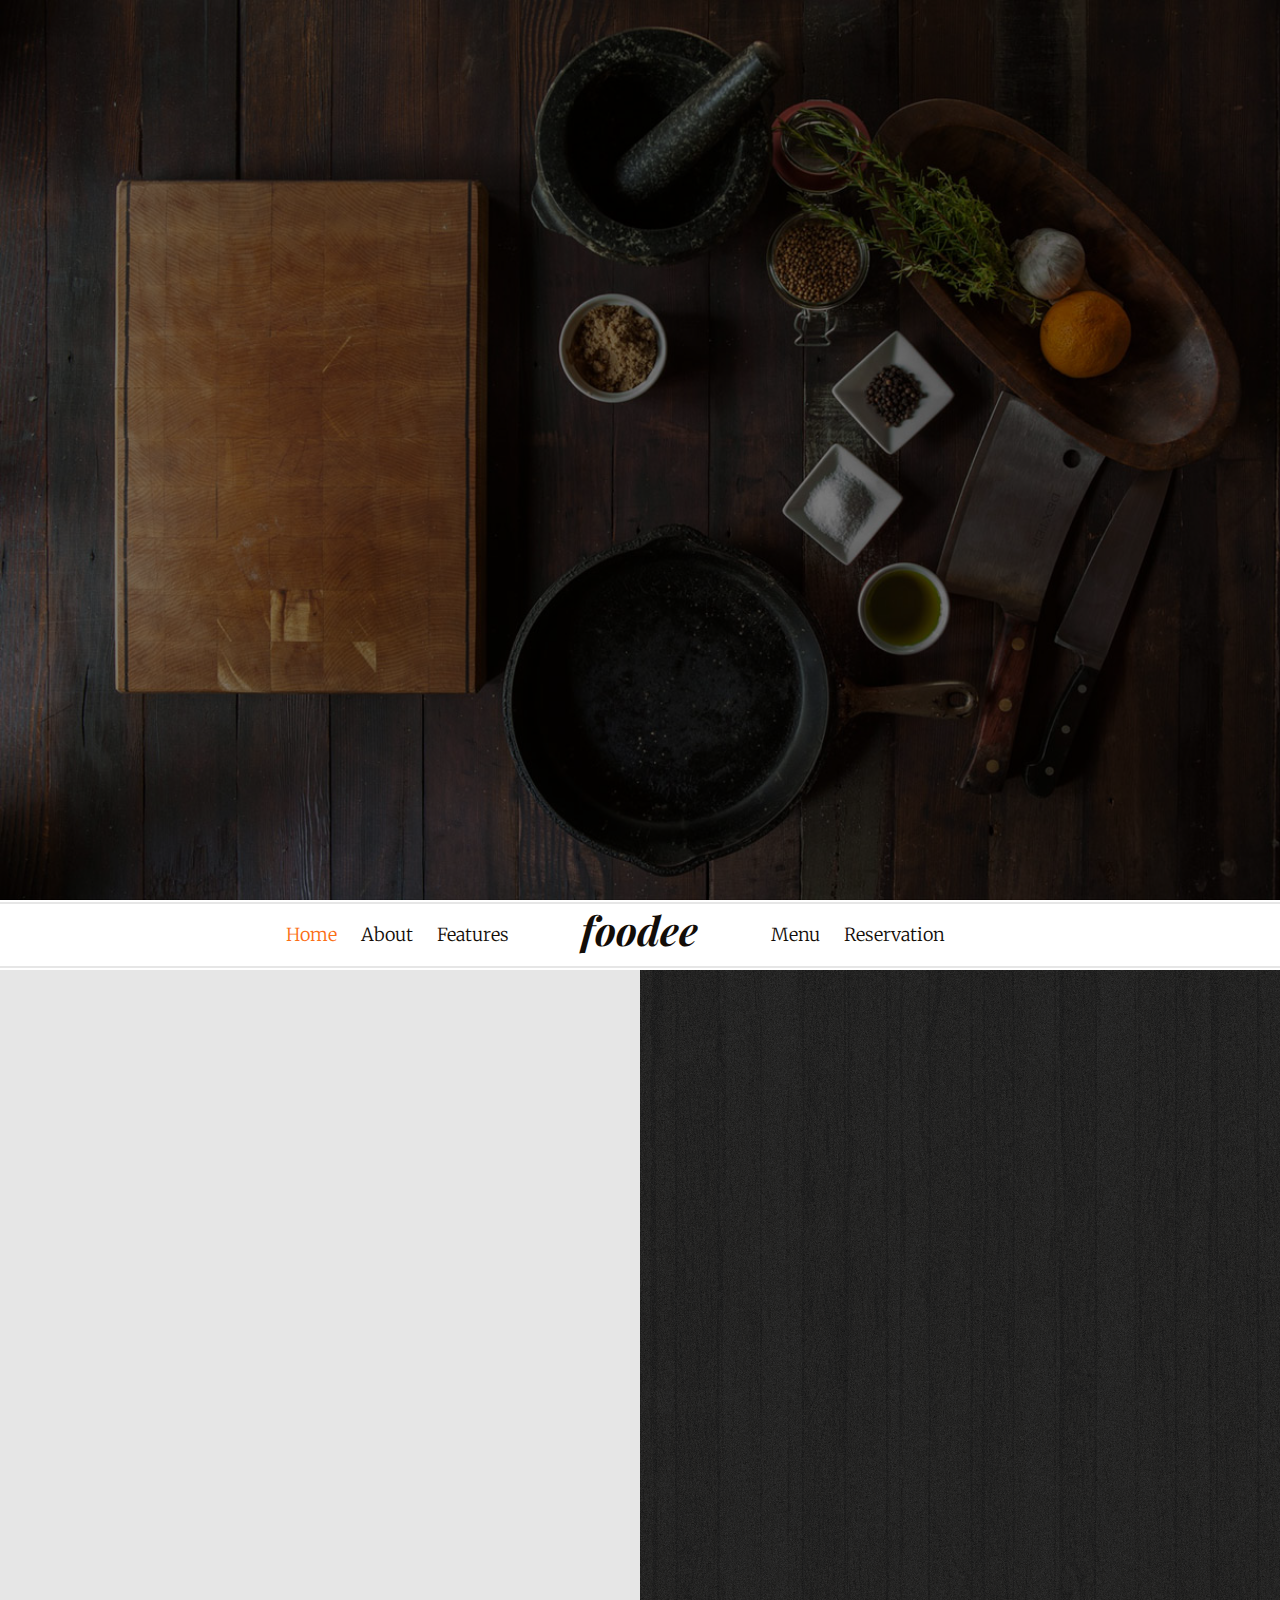
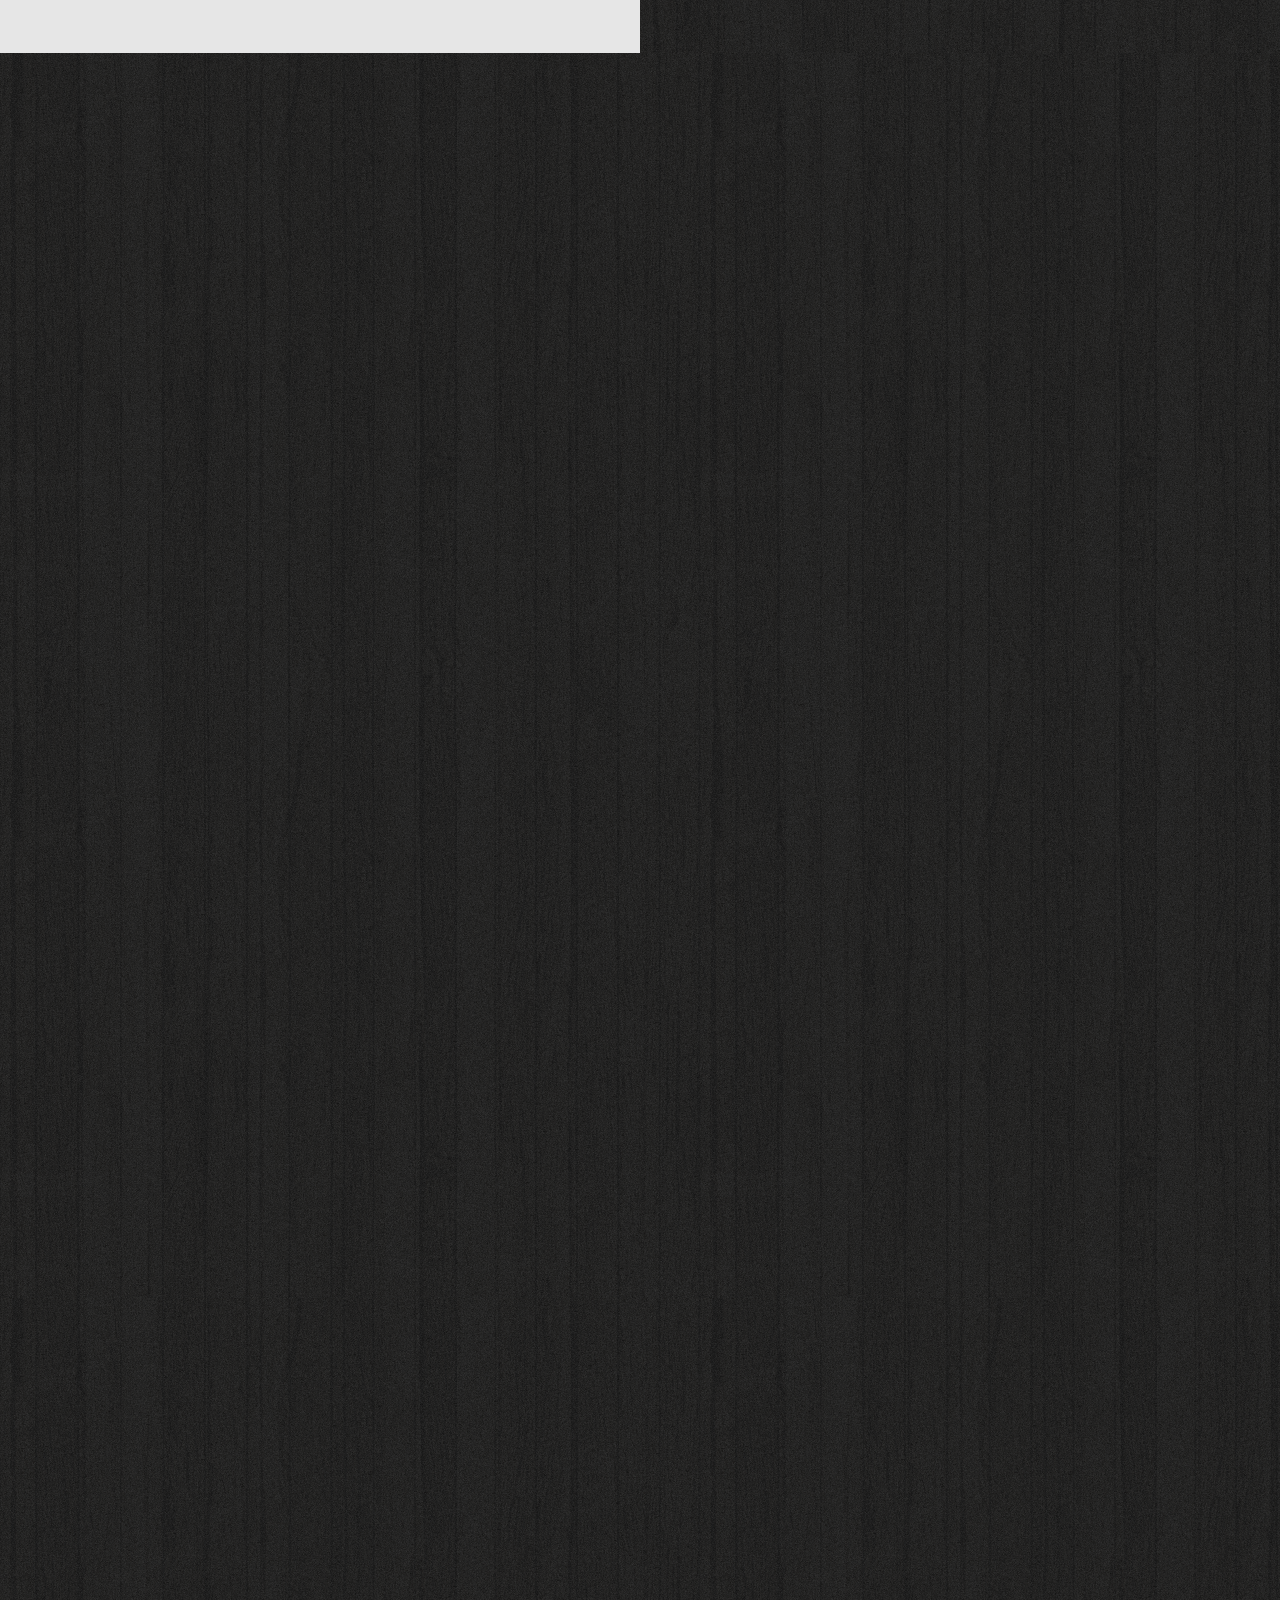
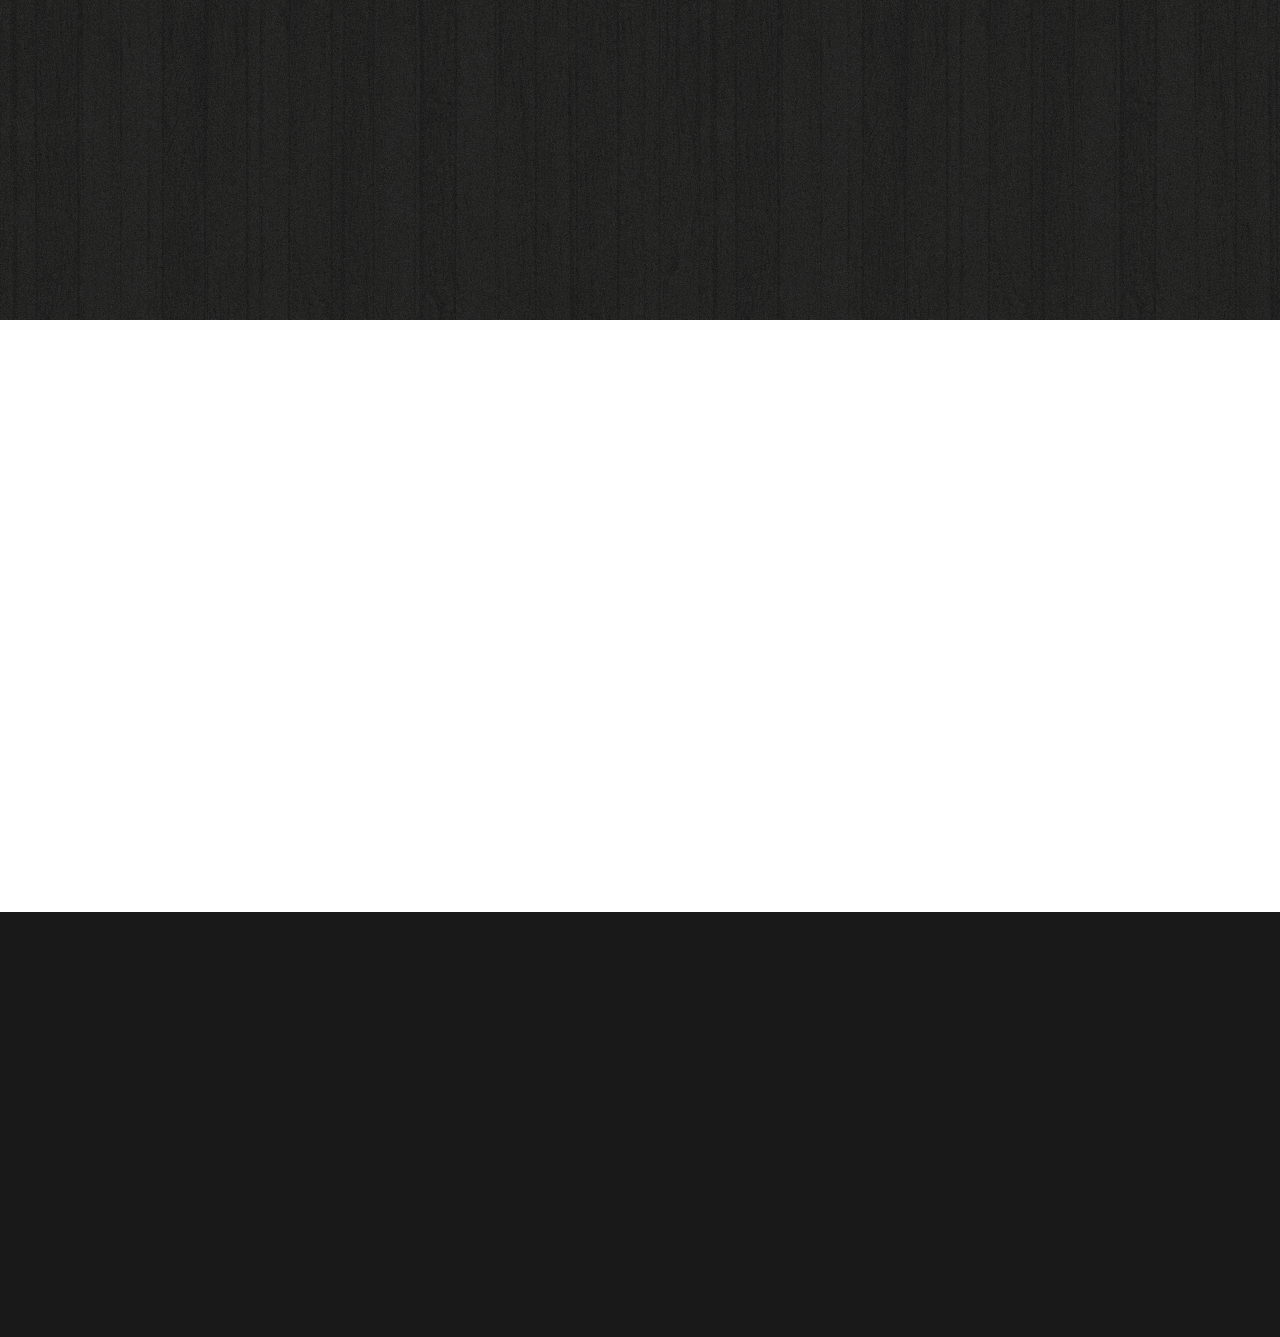
<file: index.html>
<!DOCTYPE html>
<!--[if lt IE 7]>      <html class="no-js lt-ie9 lt-ie8 lt-ie7"> <![endif]-->
<!--[if IE 7]>         <html class="no-js lt-ie9 lt-ie8"> <![endif]-->
<!--[if IE 8]>         <html class="no-js lt-ie9"> <![endif]-->
<!--[if gt IE 8]><!--> <html class="no-js"> <!--<![endif]-->
	<head>
	<meta charset="utf-8">
	<meta http-equiv="X-UA-Compatible" content="IE=edge">
	<title>Foodee &mdash; 100% Free Fully Responsive HTML5 Template by FREEHTML5.co</title>
	<meta name="viewport" content="width=device-width, initial-scale=1">
	<meta name="description" content="Free HTML5 Template by FREEHTML5.CO" />
	<meta name="keywords" content="free html5, free template, free bootstrap, html5, css3, mobile first, responsive" />
	<meta name="author" content="FREEHTML5.CO" />

  <!-- 
	//////////////////////////////////////////////////////

	FREE HTML5 TEMPLATE 
	DESIGNED & DEVELOPED by FREEHTML5.CO
		
	Website: 		http://freehtml5.co/
	Email: 			info@freehtml5.co
	Twitter: 		http://twitter.com/fh5co
	Facebook: 		https://www.facebook.com/fh5co

	//////////////////////////////////////////////////////
	 -->

  	<!-- Facebook and Twitter integration -->
	<meta property="og:title" content=""/>
	<meta property="og:image" content=""/>
	<meta property="og:url" content=""/>
	<meta property="og:site_name" content=""/>
	<meta property="og:description" content=""/>
	<meta name="twitter:title" content="" />
	<meta name="twitter:image" content="" />
	<meta name="twitter:url" content="" />
	<meta name="twitter:card" content="" />

	<!-- Place favicon.ico and apple-touch-icon.png in the root directory -->
	<link rel="shortcut icon" href="favicon.ico">

	<link href='https://fonts.googleapis.com/css?family=Playfair+Display:400,700,400italic,700italic|Merriweather:300,400italic,300italic,400,700italic' rel='stylesheet' type='text/css'>
	
	<!-- Animate.css -->
	<link rel="stylesheet" href="css/animate.css">
	<!-- Icomoon Icon Fonts-->
	<link rel="stylesheet" href="css/icomoon.css">
	<!-- Simple Line Icons -->
	<link rel="stylesheet" href="css/simple-line-icons.css">
	<!-- Datetimepicker -->
	<link rel="stylesheet" href="css/bootstrap-datetimepicker.min.css">
	<!-- Flexslider -->
	<link rel="stylesheet" href="css/flexslider.css">
	<!-- Bootstrap  -->
	<link rel="stylesheet" href="css/bootstrap.css">

	<link rel="stylesheet" href="css/style.css">


	<!-- Modernizr JS -->
	<script src="js/modernizr-2.6.2.min.js"></script>
	<!-- FOR IE9 below -->
	<!--[if lt IE 9]>
	<script src="js/respond.min.js"></script>
	<![endif]-->

	</head>
	<body>

	<div id="fh5co-container">
		<div id="fh5co-home" class="js-fullheight" data-section="home">
			<div class="flexslider">
				
				<div class="fh5co-overlay"></div>
				<div class="fh5co-text">
					<div class="container">
						<div class="row">
							<h1 class="to-animate">foodee</h1>
							<h2 class="to-animate">Peerless Delicacies </h2>
						</div>
					</div>
				</div>
			  	<ul class="slides">
			   	<li style="background-image: url(images/slide_1.jpg);" data-stellar-background-ratio="0.5"></li>
			   	<li style="background-image: url(images/slide_2.jpg);" data-stellar-background-ratio="0.5"></li>
			   	<li style="background-image: url(images/slide_3.jpg);" data-stellar-background-ratio="0.5"></li>
			  	</ul>

			</div>
			
		</div>
		
		<div class="js-sticky">
			<div class="fh5co-main-nav">
				<div class="container-fluid">
					<div class="fh5co-menu-1">
						<a href="#" data-nav-section="home">Home</a>
						<a href="#" data-nav-section="about">About</a>
						<a href="#" data-nav-section="features">Features</a>
					</div>
					<div class="fh5co-logo">
						<a href="index.html">foodee</a>
					</div>
					<div class="fh5co-menu-2">
						<a href="#" data-nav-section="menu">Menu</a>
						<a href="#" data-nav-section="reservation">Reservation</a>
					</div>
				</div>
				
			</div>
		</div>

		<div id="fh5co-about" data-section="about">
			<div class="fh5co-2col fh5co-bg to-animate-2" style="background-image: url(images/res_img_1.jpg)"></div>
			<div class="fh5co-2col fh5co-text">
				<h2 class="heading to-animate">About Us</h2>
				<p class="to-animate"><span class="firstcharacter">S</span>elamat datang di Foodee, destinasi kuliner bintang lima yang memukau. Kami menghadirkan pengalaman makan yang tak terlupakan dengan kombinasi sempurna antara hidangan lezat, pelayanan luar biasa, dan atmosfer yang memikat. Dari hidangan pembuka yang memikat hingga hidangan penutup yang menggoda, setiap suapan di Foodee adalah perpaduan cita rasa yang memukau. Bersama staf kami yang ramah dan penuh perhatian, kami siap menjadikan setiap kunjungan Anda sebagai pengalaman kuliner yang istimewa dan berkesan. Selamat menikmati kelezatan kami di Foodee!
				</p>
			</div>
		</div>

		<div id="fh5co-featured" data-section="features">
			<div class="container">
				<div class="row text-center fh5co-heading row-padded">
					<div class="col-md-8 col-md-offset-2">
						<h2 class="heading to-animate">Featured Dishes</h2>
						<p class="sub-heading to-animate">Kami Menyediakan beberapa Menu unggulan kami</p>
					</div>
				</div>
				<div class="row">
					<div class="fh5co-grid">
						<div class="fh5co-v-half to-animate-2">
							<div class="fh5co-v-col-2 fh5co-bg-img" style="background-image: url(images/res_img_1.jpg)"></div>
							<div class="fh5co-v-col-2 fh5co-text fh5co-special-1 arrow-left">
								<h2>Fresh Mushrooms</h2>
								<span class="pricing">100K</span>
							</div>
						</div>
						<div class="fh5co-v-half">
							<div class="fh5co-h-row-2 to-animate-2">
								<div class="fh5co-v-col-2 fh5co-bg-img" style="background-image: url(images/res_img_2.jpg)"></div>
								<div class="fh5co-v-col-2 fh5co-text arrow-left">
									<h2>Grilled Chiken Salad</h2>
									<span class="pricing">200K</span>
								</div>
							</div>
							<div class="fh5co-h-row-2 fh5co-reversed to-animate-2">
								<div class="fh5co-v-col-2 fh5co-bg-img" style="background-image: url(images/res_img_8.jpg)"></div>
								<div class="fh5co-v-col-2 fh5co-text arrow-right">
									<h2>Cheese and Garlic Toast</h2>
									<span class="pricing">700K</span>
								</div>
							</div>
						</div>

						<div class="fh5co-v-half">
							<div class="fh5co-h-row-2 fh5co-reversed to-animate-2">
								<div class="fh5co-v-col-2 fh5co-bg-img" style="background-image: url(images/res_img_7.jpg)"></div>
								<div class="fh5co-v-col-2 fh5co-text arrow-right">
									<h2>Organic Egg</h2>
									<span class="pricing">650K</span>
								</div>
							</div>
							<div class="fh5co-h-row-2 to-animate-2">
								<div class="fh5co-v-col-2 fh5co-bg-img" style="background-image: url(images/res_img_6.jpg)"></div>
								<div class="fh5co-v-col-2 fh5co-text arrow-left">
									<h2>Salad with Crispy Chicken</h2>
									<span class="pricing">1200K</span>
								</div>
							</div>
						</div>
						<div class="fh5co-v-half to-animate-2">
							<div class="fh5co-v-col-2 fh5co-bg-img" style="background-image: url(images/res_img_3.jpg)"></div>
							<div class="fh5co-v-col-2 fh5co-text fh5co-special-1 arrow-left">
								<h2>Tomato Soup with Chicken</h2>
								<span class="pricing">100K</span>
							</div>
						</div>

					</div>
				</div>

			</div>
		</div>

		<div id="fh5co-menus" data-section="menu" style="background-image: url(images/wood_1.png)">
			<div class="container">
				<div class="row text-center fh5co-heading row-padded">
					<div class="col-md-8 col-md-offset-2">
						<h2 class="heading to-animate">Food Menu</h2>
						<p class="sub-heading to-animate">Restoran kami memiliki banyak sekali menu yang tersedia klik tombol dibawah untuk melihat menu kami</p>
					</div>
				<div class="row">
					<div class="col-md-4 col-md-offset-4 text-center to-animate-2">
						<p><a href="menu.html#fh5co-menus" target="_blank" class="btn btn-primary btn-outline"> Menu</a></p>
					</div>
				</div>
			</div>
		</div>
		</div>

		<div id="fh5co-contact" data-section="reservation" >
			<div class="container">
				<div class="row text-center fh5co-heading row-padded">
					<div class="col-md-8 col-md-offset-2">
						<h2 class="heading to-animate">Reserve a Table</h2>
						<p class="sub-heading to-animate">Klik tombol dibawah ini untuk melakukan reservasi</p>
						<div class="col-md-4 col-md-offset-4 text-center to-animate-2">
							<p><a href="reservation.html#fh5co-contact" target="_blank" class="btn btn-primary btn-outline"> Reservation</a></p>
						</div>
					</div>
				</div>
			</div>
		</div>

		<div id="fh5co-footer">
		<div class="container">
			<div class="row row-padded">
				<div class="col-md-12 text-center">
					<p class="to-animate">&copy; 2016 Foodee Free HTML5 Template. <br> Designed by <a href="http://freehtml5.co/" target="_blank">FREEHTML5.co</a> Demo Images: <a href="http://pexels.com/" target="_blank">Pexels</a> <br> Tasty Icons Free <a href="http://handdrawngoods.com/store/tasty-icons-free-food-icons/" target="_blank">handdrawngoods</a>
					</p>
					<p class="text-center to-animate"><a href="#" class="js-gotop">Home</a></p>
				</div>
			</div>
			<div class="row">
				<div class="col-md-12 text-center">
					<ul class="fh5co-social">
						<li class="to-animate-2"><a href="#"><i class="icon-facebook"></i></a></li>
						<li class="to-animate-2"><a href="#"><i class="icon-twitter"></i></a></li>
						<li class="to-animate-2"><a href="#"><i class="icon-instagram"></i></a></li>
					</ul>
				</div>
			</div>
		</div>
	</div>


	
	
	
	
	<!-- jQuery -->
	<script src="js/jquery.min.js"></script>
	<!-- jQuery Easing -->
	<script src="js/jquery.easing.1.3.js"></script>
	<!-- Bootstrap -->
	<script src="js/bootstrap.min.js"></script>
	<!-- Bootstrap DateTimePicker -->
	<script src="js/moment.js"></script>
	<script src="js/bootstrap-datetimepicker.min.js"></script>
	<!-- Waypoints -->
	<script src="js/jquery.waypoints.min.js"></script>
	<!-- Stellar Parallax -->
	<script src="js/jquery.stellar.min.js"></script>

	<!-- Flexslider -->
	<script src="js/jquery.flexslider-min.js"></script>
	<script>
		$(function () {
	       $('#date').datetimepicker();
	   });
	</script>
	<!-- Main JS -->
	<script src="js/main.js"></script>

	</body>
</html>
</file>
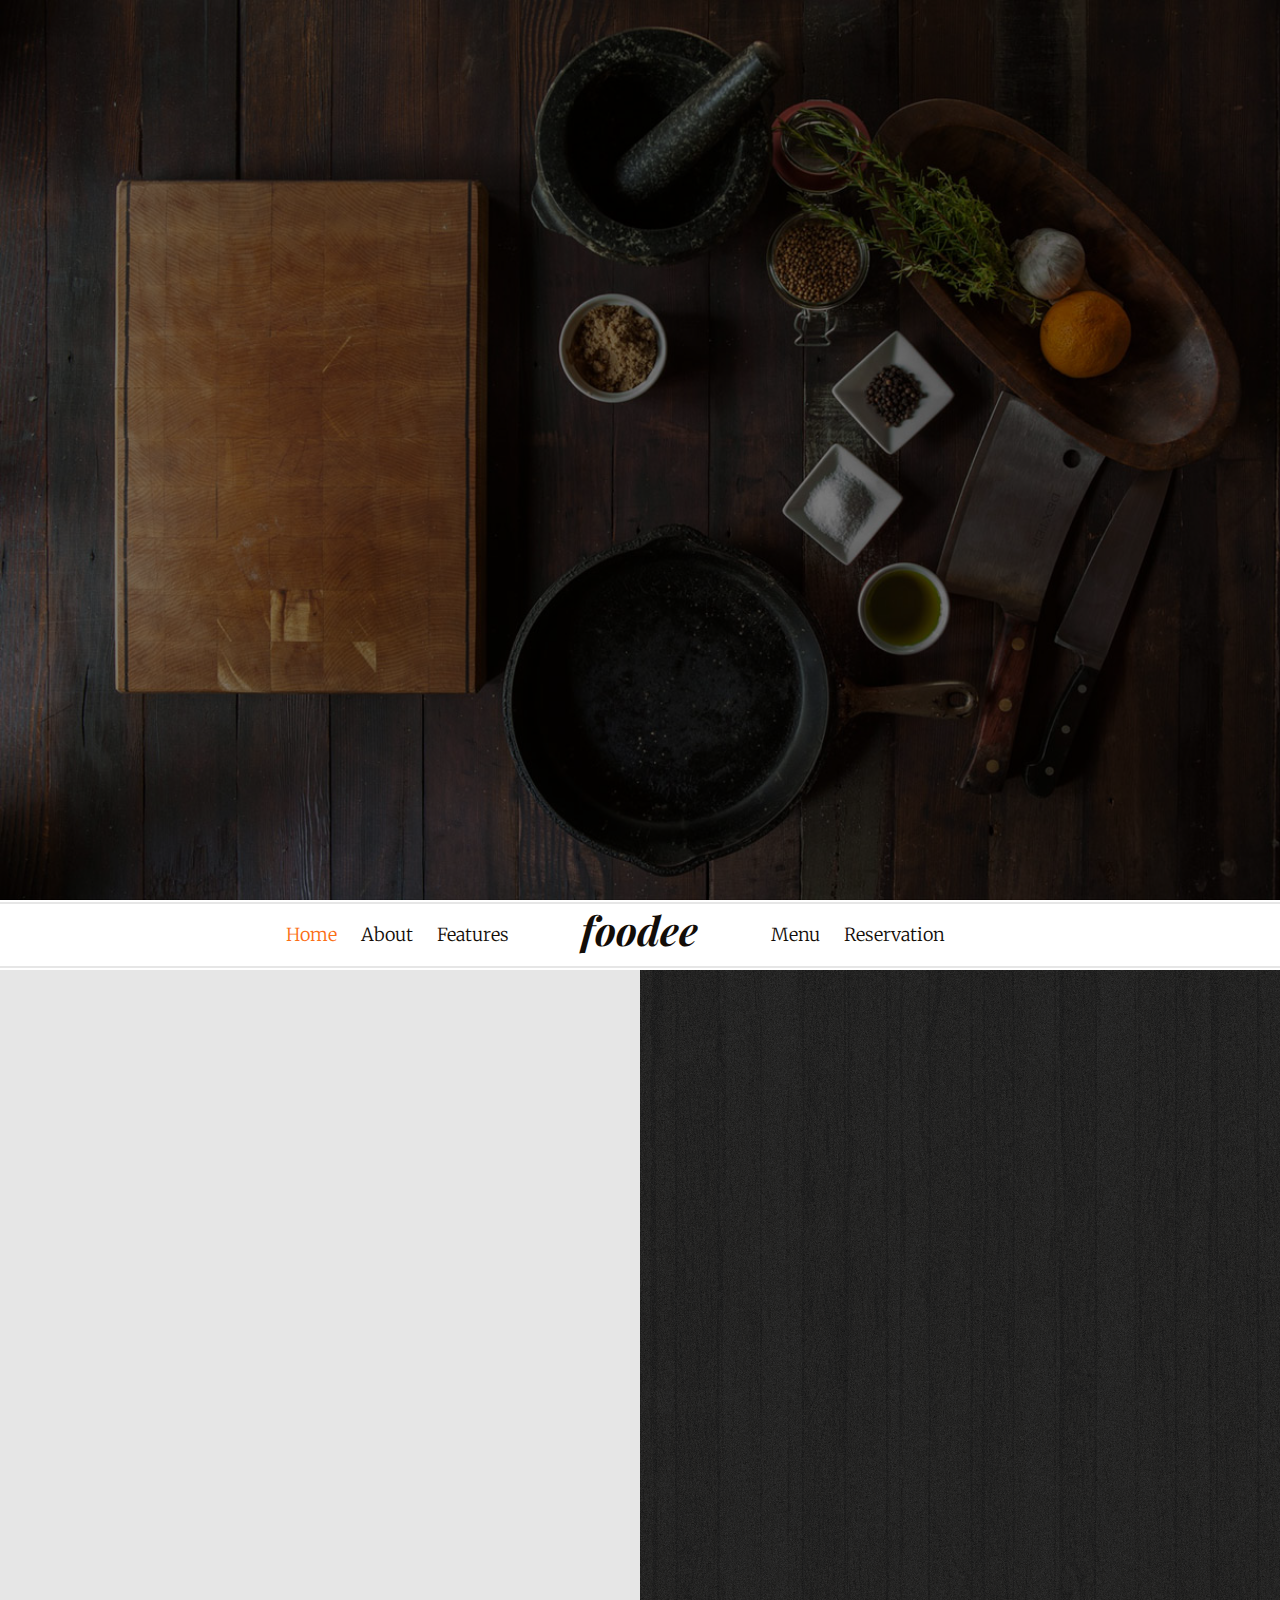
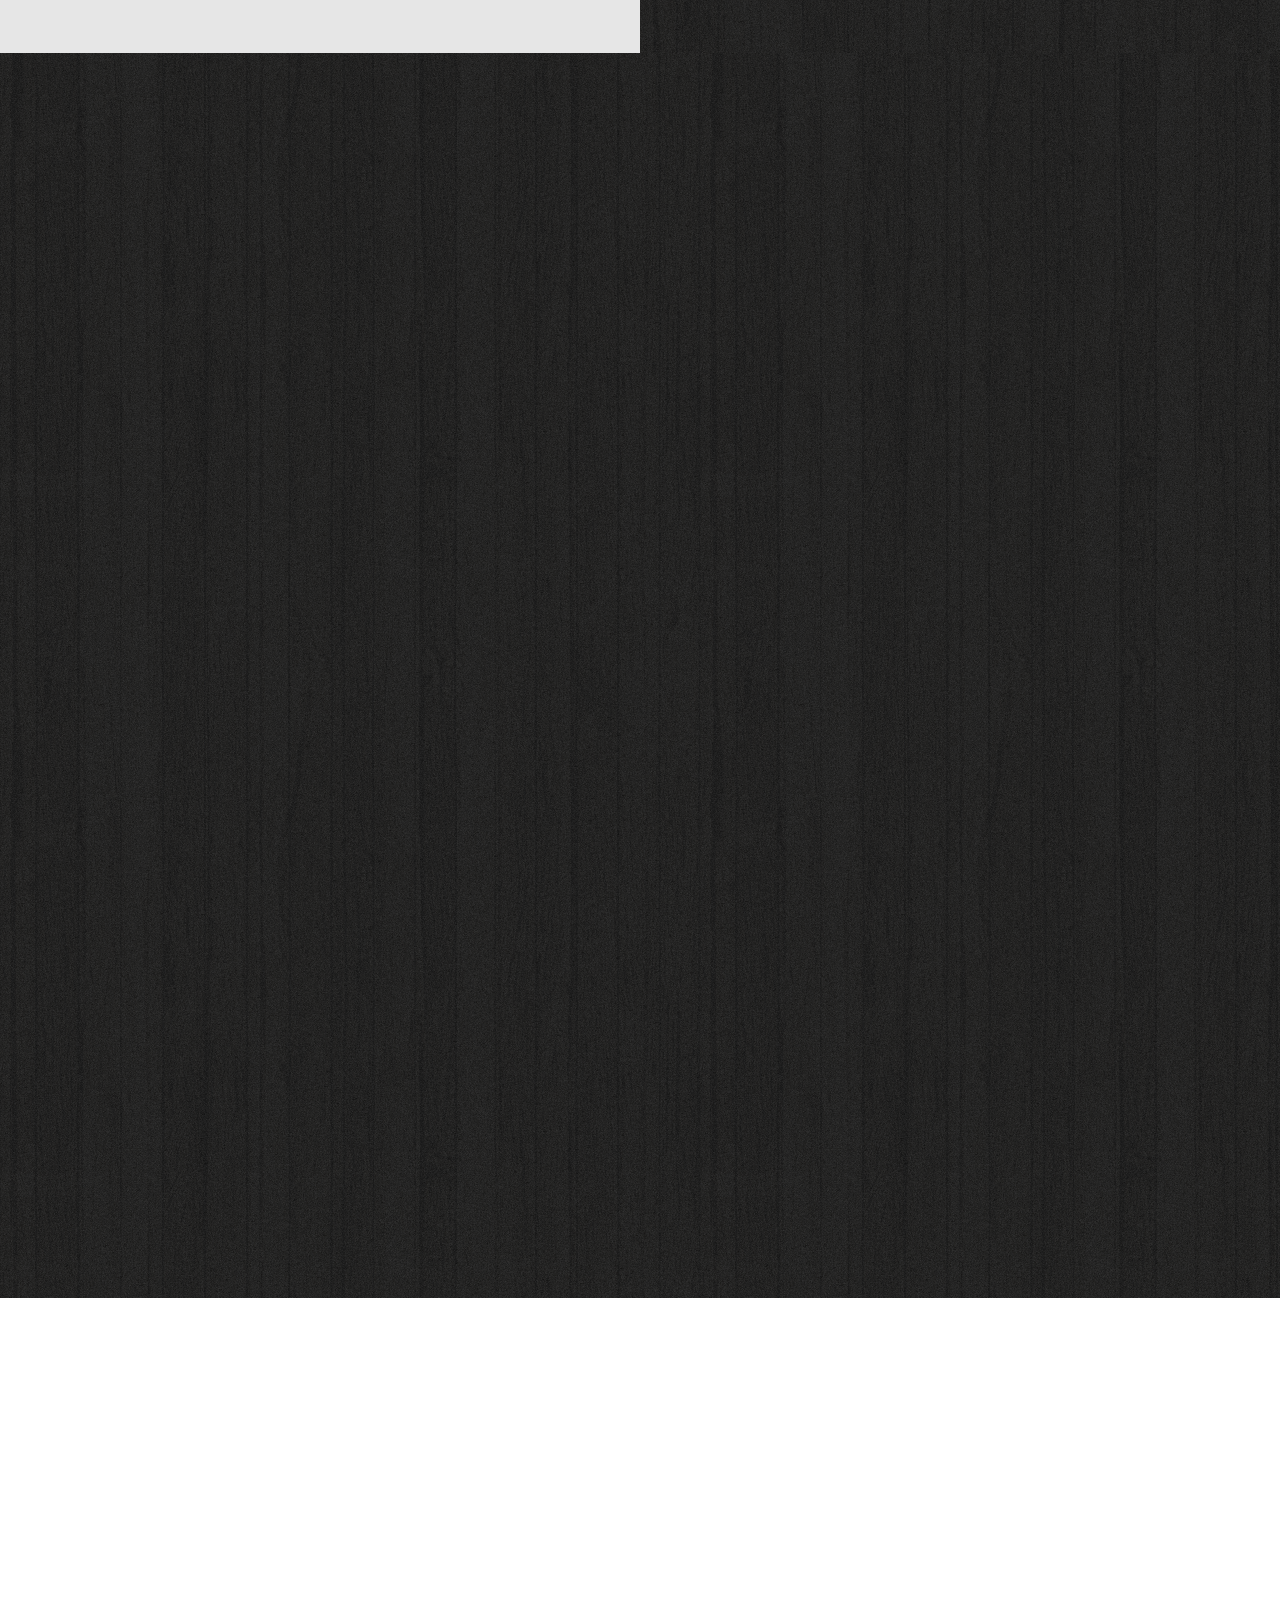
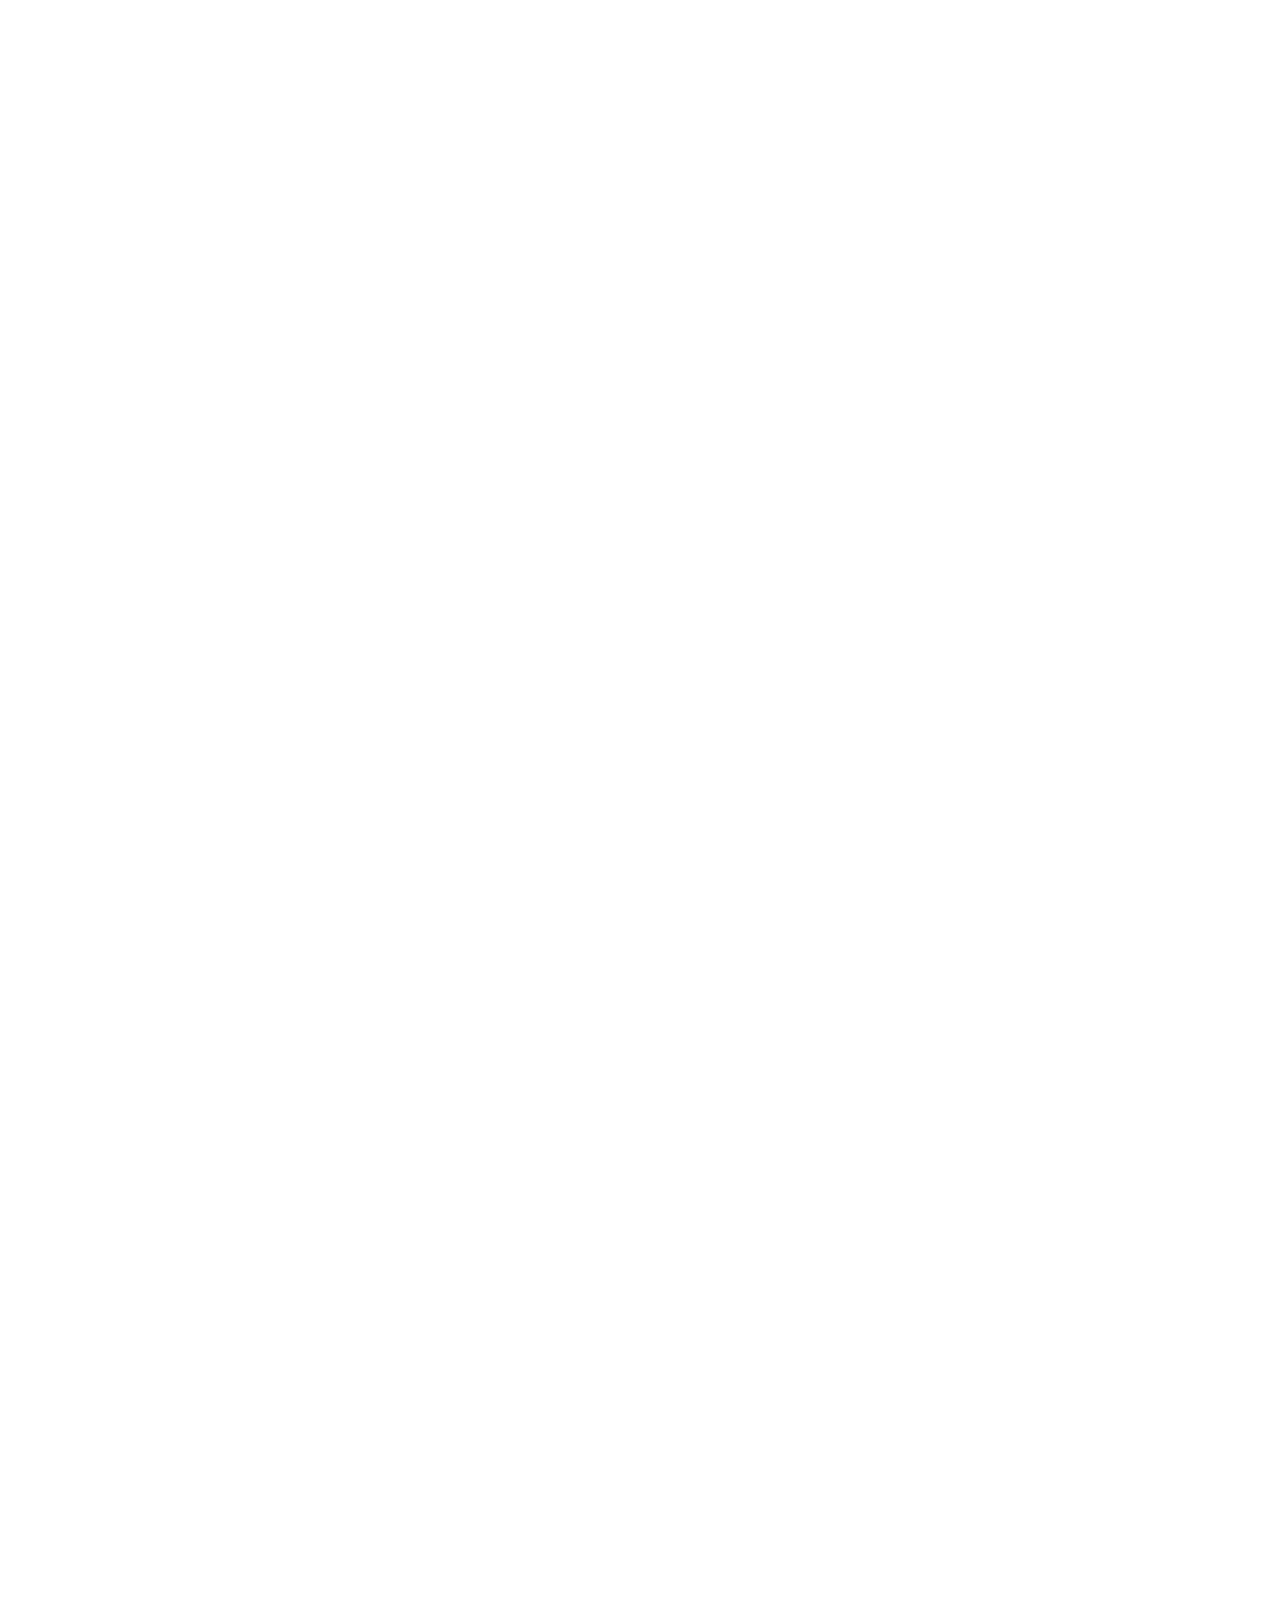
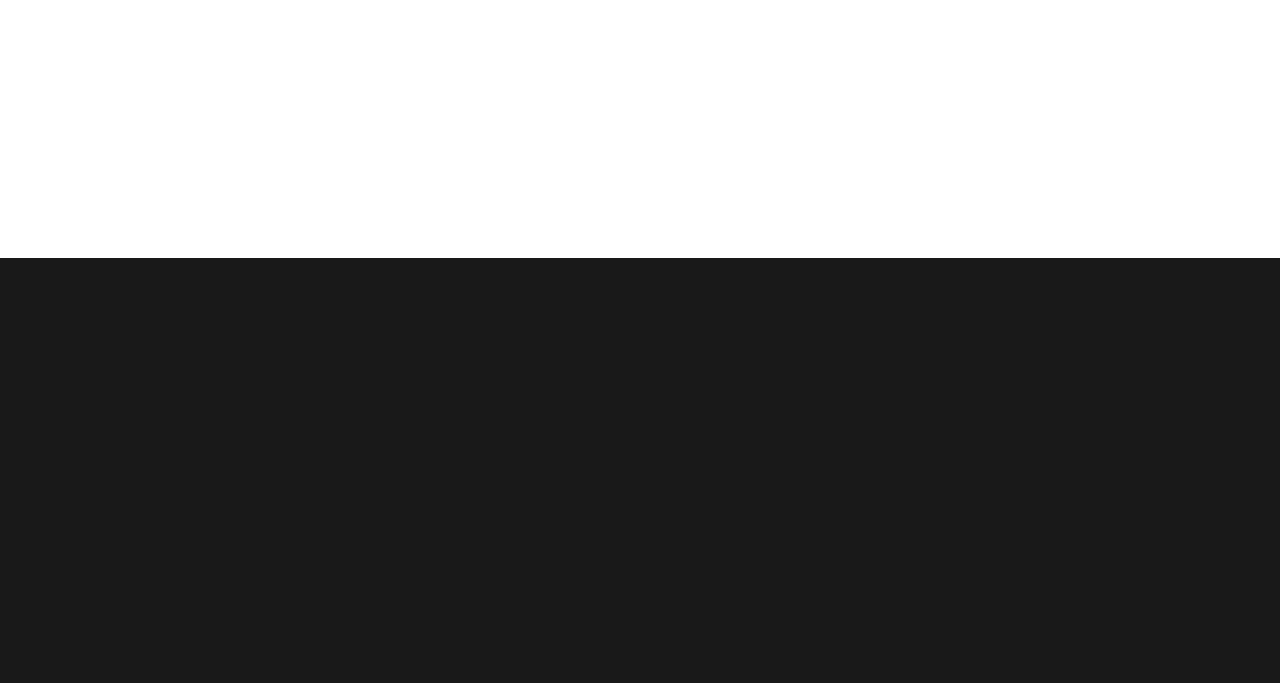
<file: menu.html>
<!DOCTYPE html>
<!--[if lt IE 7]>      <html class="no-js lt-ie9 lt-ie8 lt-ie7"> <![endif]-->
<!--[if IE 7]>         <html class="no-js lt-ie9 lt-ie8"> <![endif]-->
<!--[if IE 8]>         <html class="no-js lt-ie9"> <![endif]-->
<!--[if gt IE 8]><!--> <html class="no-js"> <!--<![endif]-->
	<head>
	<meta charset="utf-8">
	<meta http-equiv="X-UA-Compatible" content="IE=edge">
	<title>Foodee &mdash; 100% Free Fully Responsive HTML5 Template by FREEHTML5.co</title>
	<meta name="viewport" content="width=device-width, initial-scale=1">
	<meta name="description" content="Free HTML5 Template by FREEHTML5.CO" />
	<meta name="keywords" content="free html5, free template, free bootstrap, html5, css3, mobile first, responsive" />
	<meta name="author" content="FREEHTML5.CO" />

  <!-- 
	//////////////////////////////////////////////////////

	FREE HTML5 TEMPLATE 
	DESIGNED & DEVELOPED by FREEHTML5.CO
		
	Website: 		http://freehtml5.co/
	Email: 			info@freehtml5.co
	Twitter: 		http://twitter.com/fh5co
	Facebook: 		https://www.facebook.com/fh5co

	//////////////////////////////////////////////////////
	 -->

  	<!-- Facebook and Twitter integration -->
	<meta property="og:title" content=""/>
	<meta property="og:image" content=""/>
	<meta property="og:url" content=""/>
	<meta property="og:site_name" content=""/>
	<meta property="og:description" content=""/>
	<meta name="twitter:title" content="" />
	<meta name="twitter:image" content="" />
	<meta name="twitter:url" content="" />
	<meta name="twitter:card" content="" />

	<!-- Place favicon.ico and apple-touch-icon.png in the root directory -->
	<link rel="shortcut icon" href="favicon.ico">

	<link href='https://fonts.googleapis.com/css?family=Playfair+Display:400,700,400italic,700italic|Merriweather:300,400italic,300italic,400,700italic' rel='stylesheet' type='text/css'>
	
	<!-- Animate.css -->
	<link rel="stylesheet" href="css/animate.css">
	<!-- Icomoon Icon Fonts-->
	<link rel="stylesheet" href="css/icomoon.css">
	<!-- Simple Line Icons -->
	<link rel="stylesheet" href="css/simple-line-icons.css">
	<!-- Datetimepicker -->
	<link rel="stylesheet" href="css/bootstrap-datetimepicker.min.css">
	<!-- Flexslider -->
	<link rel="stylesheet" href="css/flexslider.css">
	<!-- Bootstrap  -->
	<link rel="stylesheet" href="css/bootstrap.css">

	<link rel="stylesheet" href="css/style.css">


	<!-- Modernizr JS -->
	<script src="js/modernizr-2.6.2.min.js"></script>
	<!-- FOR IE9 below -->
	<!--[if lt IE 9]>
	<script src="js/respond.min.js"></script>
	<![endif]-->

	</head>
	<body>

	<div id="fh5co-container">
		<div id="fh5co-home" class="js-fullheight" data-section="home">

			<div class="flexslider">
				
				<div class="fh5co-overlay"></div>
				<div class="fh5co-text">
					<div class="container">
						<div class="row">
							<h1 class="to-animate">foodee</h1>
							<h2 class="to-animate">Peerless Delicacies </h2>
						</div>
					</div>
				</div>
			  	<ul class="slides">
			   	<li style="background-image: url(images/slide_1.jpg);" data-stellar-background-ratio="0.5"></li>
			   	<li style="background-image: url(images/slide_2.jpg);" data-stellar-background-ratio="0.5"></li>
			   	<li style="background-image: url(images/slide_3.jpg);" data-stellar-background-ratio="0.5"></li>
			  	</ul>

			</div>
			
		</div>
		
		<div class="js-sticky">
			<div class="fh5co-main-nav">
				<div class="container-fluid">
					<div class="fh5co-menu-1">
						<a href="#" data-nav-section="home">Home</a>
						<a href="#" data-nav-section="about">About</a>
						<a href="#" data-nav-section="features">Features</a>
					</div>
					<div class="fh5co-logo">
						<a href="index.html">foodee</a>
					</div>
					<div class="fh5co-menu-2">
						<a href="#" data-nav-section="menu">Menu</a>
						<a href="#" data-nav-section="reservation">Reservation</a>
					</div>
				</div>
				
			</div>
		</div>

		<div id="fh5co-about" data-section="about">
			<div class="fh5co-2col fh5co-bg to-animate-2" style="background-image: url(images/res_img_1.jpg)"></div>
			<div class="fh5co-2col fh5co-text">
				<h2 class="heading to-animate">About Us</h2>
                <p class="to-animate"><span class="firstcharacter">S</span>elamat datang di Foodee, destinasi kuliner bintang lima yang memukau. Kami menghadirkan pengalaman makan yang tak terlupakan dengan kombinasi sempurna antara hidangan lezat, pelayanan luar biasa, dan atmosfer yang memikat. Dari hidangan pembuka yang memikat hingga hidangan penutup yang menggoda, setiap suapan di Foodee adalah perpaduan cita rasa yang memukau. Bersama staf kami yang ramah dan penuh perhatian, kami siap menjadikan setiap kunjungan Anda sebagai pengalaman kuliner yang istimewa dan berkesan. Selamat menikmati kelezatan kami di Foodee!
				</p>
			</div>
		</div>

		<div id="fh5co-featured" data-section="features">
			<div class="container">
				<div class="row text-center fh5co-heading row-padded">
					<div class="col-md-8 col-md-offset-2">
						<h2 class="heading to-animate">Featured Dishes</h2>
						<p class="sub-heading to-animate">Kami Menyediakan beberapa Menu unggulan kami</p>
					</div>
				</div>
				<div class="row">
					<div class="fh5co-grid">
						<div class="fh5co-v-half to-animate-2">
							<div class="fh5co-v-col-2 fh5co-bg-img" style="background-image: url(images/res_img_1.jpg)"></div>
							<div class="fh5co-v-col-2 fh5co-text fh5co-special-1 arrow-left">
								<h2>Fresh Mushrooms</h2>
								<span class="pricing">100K</span>
							</div>
						</div>
						<div class="fh5co-v-half">
							<div class="fh5co-h-row-2 to-animate-2">
								<div class="fh5co-v-col-2 fh5co-bg-img" style="background-image: url(images/res_img_2.jpg)"></div>
								<div class="fh5co-v-col-2 fh5co-text arrow-left">
									<h2>Grilled Chiken Salad</h2>
									<span class="pricing">200K</span>
								</div>
							</div>
							<div class="fh5co-h-row-2 fh5co-reversed to-animate-2">
								<div class="fh5co-v-col-2 fh5co-bg-img" style="background-image: url(images/res_img_8.jpg)"></div>
								<div class="fh5co-v-col-2 fh5co-text arrow-right">
									<h2>Cheese and Garlic Toast</h2>
									<span class="pricing">700K</span>
								</div>
							</div>
						</div>

						<div class="fh5co-v-half">
							<div class="fh5co-h-row-2 fh5co-reversed to-animate-2">
								<div class="fh5co-v-col-2 fh5co-bg-img" style="background-image: url(images/res_img_7.jpg)"></div>
								<div class="fh5co-v-col-2 fh5co-text arrow-right">
									<h2>Organic Egg</h2>
									<span class="pricing">650K</span>
								</div>
							</div>
							<div class="fh5co-h-row-2 to-animate-2">
								<div class="fh5co-v-col-2 fh5co-bg-img" style="background-image: url(images/res_img_6.jpg)"></div>
								<div class="fh5co-v-col-2 fh5co-text arrow-left">
									<h2>Salad with Crispy Chicken</h2>
									<span class="pricing">1200K</span>
								</div>
							</div>
						</div>
						<div class="fh5co-v-half to-animate-2">
							<div class="fh5co-v-col-2 fh5co-bg-img" style="background-image: url(images/res_img_3.jpg)"></div>
							<div class="fh5co-v-col-2 fh5co-text fh5co-special-1 arrow-left">
								<h2>Tomato Soup with Chicken</h2>
								<span class="pricing">100K</span>
							</div>
						</div>

					</div>
				</div>

			</div>
		</div>

		<div id="fh5co-menus" data-section="menu">
			<div class="container">
				<div class="row text-center fh5co-heading row-padded">
					<div class="col-md-8 col-md-offset-2">
						<h2 class="heading to-animate">Food Menu</h2>
					</div>
				</div>
				<div class="row row-padded">
					<div class="col-md-6">
						<div class="fh5co-food-menu to-animate-2">
							<h2 class="fh5co-drinks">Drinks</h2>
							<ul>
								<li>
									<div class="fh5co-food-desc">
										<figure>
											<img src="images/res_img_5.jpg" class="img-responsive" alt="Free HTML5 Templates by FREEHTML5.co">
										</figure>
										<div>
											<h3>Pineapple Juice</h3>
											<p>Far far away, behind the word mountains.</p>
										</div>
									</div>
									<div class="fh5co-food-pricing">
										300K
									</div>
								</li>
								<li>
									<div class="fh5co-food-desc">
										<figure>
											<img src="images/res_img_6.jpg" class="img-responsive" alt="Free HTML5 Templates by FREEHTML5.co">
										</figure>
										<div>
											<h3>Green Juice</h3>
											<p>Far far away, behind the word mountains.</p>
										</div>
									</div>
									<div class="fh5co-food-pricing">
										100K
									</div>
								</li>
								<li>
									<div class="fh5co-food-desc">
										<figure>
											<img src="images/res_img_7.jpg" class="img-responsive" alt="Free HTML5 Templates by FREEHTML5.co">
										</figure>
										<div>
											<h3>Soft Drinks</h3>
											<p>Far far away, behind the word mountains.</p>
										</div>
									</div>
									<div class="fh5co-food-pricing">
										150K
									</div>
								</li>
								<li>
									<div class="fh5co-food-desc">
										<figure>
											<img src="images/res_img_5.jpg" class="img-responsive" alt="Free HTML5 Templates by FREEHTML5.co">
										</figure>
										<div>
											<h3>Carlo Rosee Drinks</h3>
											<p>Far far away, behind the word mountains.</p>
										</div>
									</div>
									<div class="fh5co-food-pricing">
										150K
									</div>
								</li>
							</ul>
						</div>
					</div>
					<div class="col-md-6">
						<div class="fh5co-food-menu to-animate-2">
							<h2 class="fh5co-dishes">Steak</h2>
							<ul>
								<li>
									<div class="fh5co-food-desc">
										<figure>
											<img src="images/res_img_3.jpg" class="img-responsive" alt="Free HTML5 Templates by FREEHTML5.co">
										</figure>
										<div>
											<h3>Beef Steak</h3>
											<p>Far far away, behind the word mountains.</p>
										</div>
									</div>
									<div class="fh5co-food-pricing">
										250K
									</div>
								</li>
								<li>
									<div class="fh5co-food-desc">
										<figure>
											<img src="images/res_img_4.jpg" class="img-responsive" alt="Free HTML5 Templates by FREEHTML5.co">
										</figure>
										<div>
											<h3>Tomato with Chicken</h3>
											<p>Far far away, behind the word mountains.</p>
										</div>
									</div>
									<div class="fh5co-food-pricing">
										100K
									</div>
								</li>
								<li>
									<div class="fh5co-food-desc">
										<figure>
											<img src="images/res_img_2.jpg" class="img-responsive" alt="Free HTML5 Templates by FREEHTML5.co">
										</figure>
										<div>
											<h3>Sausages from Italy</h3>
											<p>Far far away, behind the word mountains.</p>
										</div>
									</div>
									<div class="fh5co-food-pricing">
										150K
									</div>
								</li>
								<li>
									<div class="fh5co-food-desc">
										<figure>
											<img src="images/res_img_8.jpg" class="img-responsive" alt="Free HTML5 Templates by FREEHTML5.co">
										</figure>
										<div>
											<h3>Beef Grilled</h3>
											<p>Far far away, behind the word mountains.</p>
										</div>
									</div>
									<div class="fh5co-food-pricing">
										150K
									</div>
								</li>
							</ul>
						</div>
					</div>
					<div class="col-md-6">
						<div class="fh5co-food-menu to-animate-2">
							<h2 class="fh5co-drinks">Drinks</h2>
							<ul>
								<li>
									<div class="fh5co-food-desc">
										<figure>
											<img src="images/res_img_5.jpg" class="img-responsive" alt="Free HTML5 Templates by FREEHTML5.co">
										</figure>
										<div>
											<h3>Pineapple Juice</h3>
											<p>Far far away, behind the word mountains.</p>
										</div>
									</div>
									<div class="fh5co-food-pricing">
										200K
									</div>
								</li>
								<li>
									<div class="fh5co-food-desc">
										<figure>
											<img src="images/res_img_6.jpg" class="img-responsive" alt="Free HTML5 Templates by FREEHTML5.co">
										</figure>
										<div>
											<h3>Green Juice</h3>
											<p>Far far away, behind the word mountains.</p>
										</div>
									</div>
									<div class="fh5co-food-pricing">
										100K
									</div>
								</li>
								<li>
									<div class="fh5co-food-desc">
										<figure>
											<img src="images/res_img_7.jpg" class="img-responsive" alt="Free HTML5 Templates by FREEHTML5.co">
										</figure>
										<div>
											<h3>Soft Drinks</h3>
											<p>Far far away, behind the word mountains.</p>
										</div>
									</div>
									<div class="fh5co-food-pricing">
										150k
									</div>
								</li>
								<li>
									<div class="fh5co-food-desc">
										<figure>
											<img src="images/res_img_5.jpg" class="img-responsive" alt="Free HTML5 Templates by FREEHTML5.co">
										</figure>
										<div>
											<h3>Carlo Rosee Drinks</h3>
											<p>Far far away, behind the word mountains.</p>
										</div>
									</div>
									<div class="fh5co-food-pricing">
										150K
									</div>
								</li>
							</ul>
						</div>
					</div>
					<div class="col-md-6">
						<div class="fh5co-food-menu to-animate-2">
							<h2 class="fh5co-dishes">Steak</h2>
							<ul>
								<li>
									<div class="fh5co-food-desc">
										<figure>
											<img src="images/res_img_3.jpg" class="img-responsive" alt="Free HTML5 Templates by FREEHTML5.co">
										</figure>
										<div>
											<h3>Beef Steak</h3>
											<p>Far far away, behind the word mountains.</p>
										</div>
									</div>
									<div class="fh5co-food-pricing">
										200K
									</div>
								</li>
								<li>
									<div class="fh5co-food-desc">
										<figure>
											<img src="images/res_img_4.jpg" class="img-responsive" alt="Free HTML5 Templates by FREEHTML5.co">
										</figure>
										<div>
											<h3>Tomato with Chicken</h3>
											<p>Far far away, behind the word mountains.</p>
										</div>
									</div>
									<div class="fh5co-food-pricing">
										1200K
									</div>
								</li>
								<li>
									<div class="fh5co-food-desc">
										<figure>
											<img src="images/res_img_2.jpg" class="img-responsive" alt="Free HTML5 Templates by FREEHTML5.co">
										</figure>
										<div>
											<h3>Sausages from Italy</h3>
											<p>Far far away, behind the word mountains.</p>
										</div>
									</div>
									<div class="fh5co-food-pricing">
										200K
									</div>
								</li>
								<li>
									<div class="fh5co-food-desc">
										<figure>
											<img src="images/res_img_8.jpg" class="img-responsive" alt="Free HTML5 Templates by FREEHTML5.co">
										</figure>
										<div>
											<h3>Beef Grilled</h3>
											<p>Far far away, behind the word mountains.</p>
										</div>
									</div>
									<div class="fh5co-food-pricing">
										200K
									</div>
								</li>
							</ul>
						</div>
					</div>
				</div>
				<div class="row">
                    <div id="fh5co-contact" data-section="reservation" >
                    <div class="row text-center fh5co-heading row-padded">
                        <div class="col-md-8 col-md-offset-2">
                            <h2 class="heading to-animate">Reserve a Table</h2>
                            <p class="sub-heading to-animate">Klik tombol dibawah ini untuk melakukan reservasi</p>
                            <div class="col-md-4 col-md-offset-4 text-center to-animate-2">
                                <p><a href="reservation.html#fh5co-contact" target="_blank" class="btn btn-primary btn-outline"> Reservation</a></p>
                            </div>
                        </div>
                    </div>
                    </div>
				</div>
			</div>
		</div>

	<div id="fh5co-footer">
		<div class="container">
			<div class="row row-padded">
				<div class="col-md-12 text-center">
					<p class="to-animate">&copy; 2016 Foodee Free HTML5 Template. <br> Designed by <a href="http://freehtml5.co/" target="_blank">FREEHTML5.co</a> Demo Images: <a href="http://pexels.com/" target="_blank">Pexels</a> <br> Tasty Icons Free <a href="http://handdrawngoods.com/store/tasty-icons-free-food-icons/" target="_blank">handdrawngoods</a>
					</p>
					<p class="text-center to-animate"><a href="index.html" class="js-gotop">HOME</a></p>
				</div>
			</div>
			<div class="row">
				<div class="col-md-12 text-center">
					<ul class="fh5co-social">
						<li class="to-animate-2"><a href="#"><i class="icon-facebook"></i></a></li>
						<li class="to-animate-2"><a href="#"><i class="icon-twitter"></i></a></li>
						<li class="to-animate-2"><a href="#"><i class="icon-instagram"></i></a></li>
					</ul>
				</div>
			</div>
		</div>
	</div>


	
	
	
	
	<!-- jQuery -->
	<script src="js/jquery.min.js"></script>
	<!-- jQuery Easing -->
	<script src="js/jquery.easing.1.3.js"></script>
	<!-- Bootstrap -->
	<script src="js/bootstrap.min.js"></script>
	<!-- Bootstrap DateTimePicker -->
	<script src="js/moment.js"></script>
	<script src="js/bootstrap-datetimepicker.min.js"></script>
	<!-- Waypoints -->
	<script src="js/jquery.waypoints.min.js"></script>
	<!-- Stellar Parallax -->
	<script src="js/jquery.stellar.min.js"></script>

	<!-- Flexslider -->
	<script src="js/jquery.flexslider-min.js"></script>
	<script>
		$(function () {
	       $('#date').datetimepicker();
	   });
	</script>
	<!-- Main JS -->
	<script src="js/main.js"></script>

	</body>
</html>
</file>
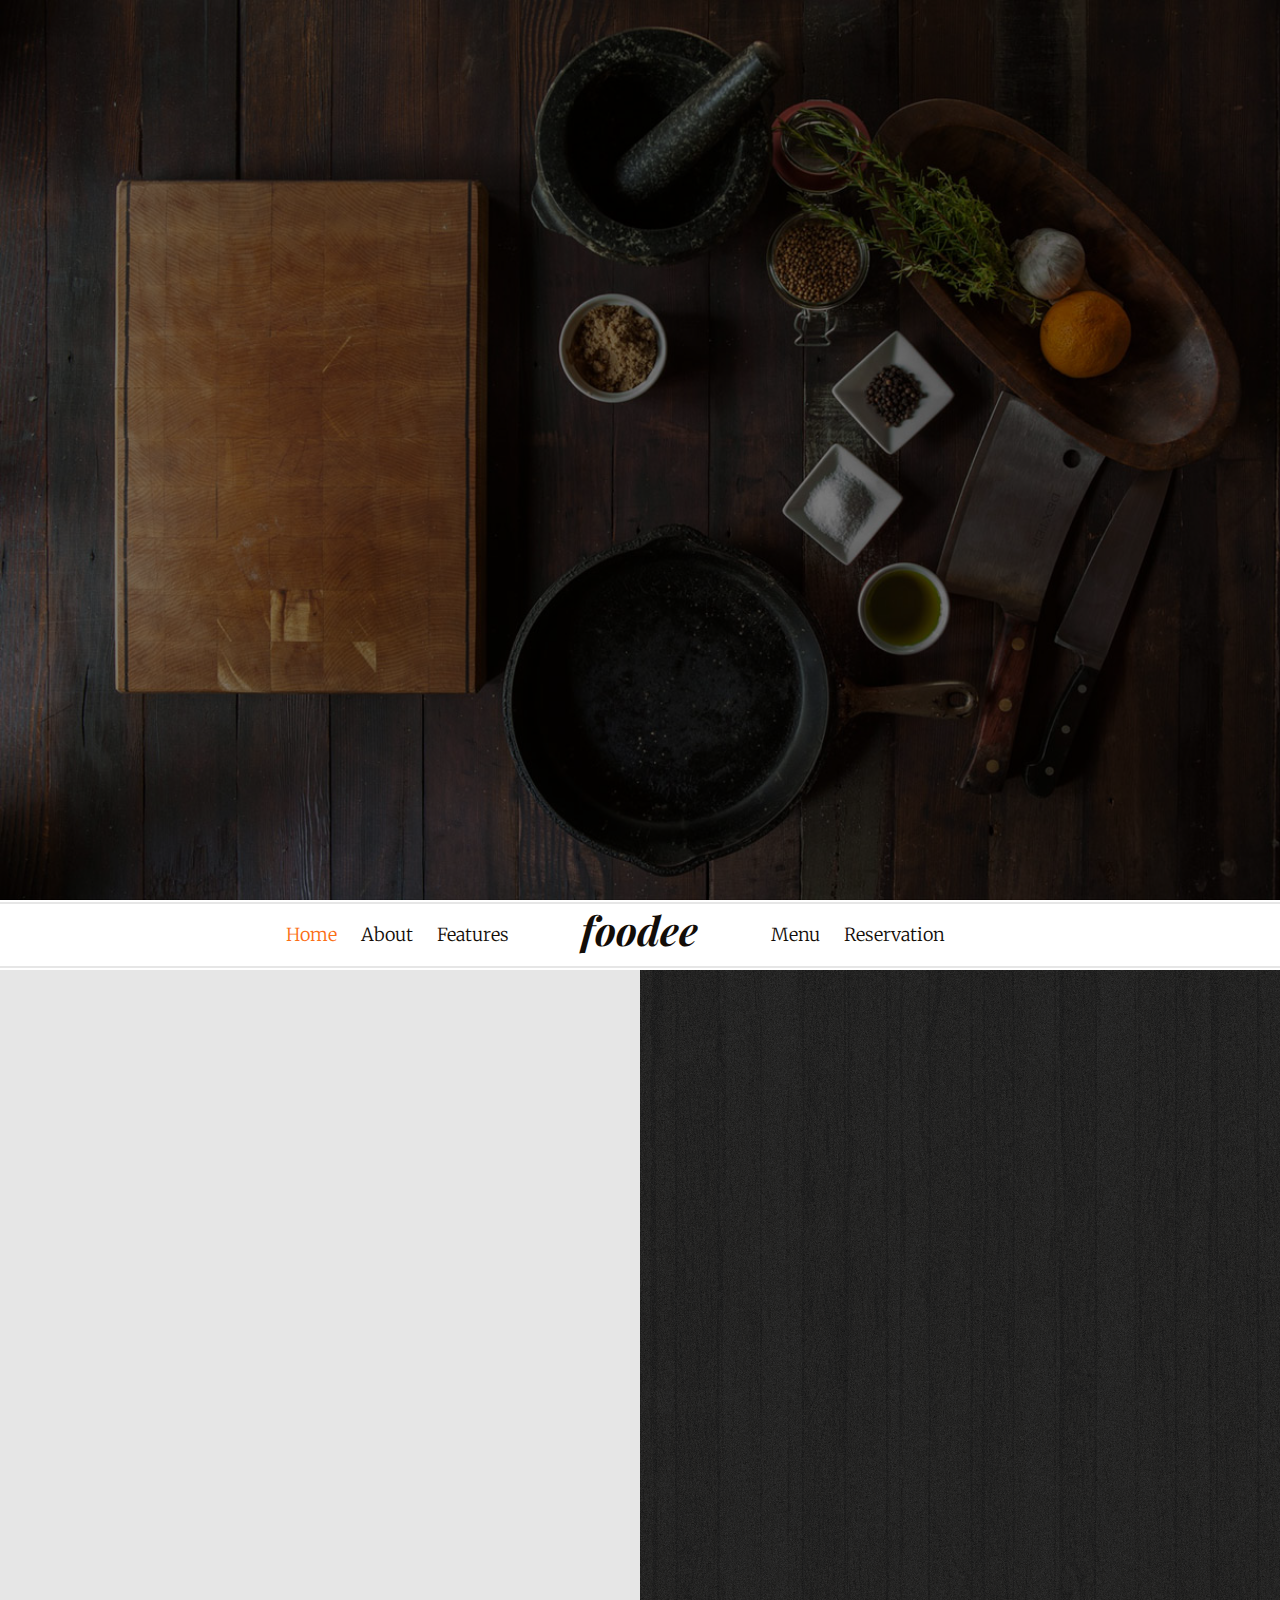
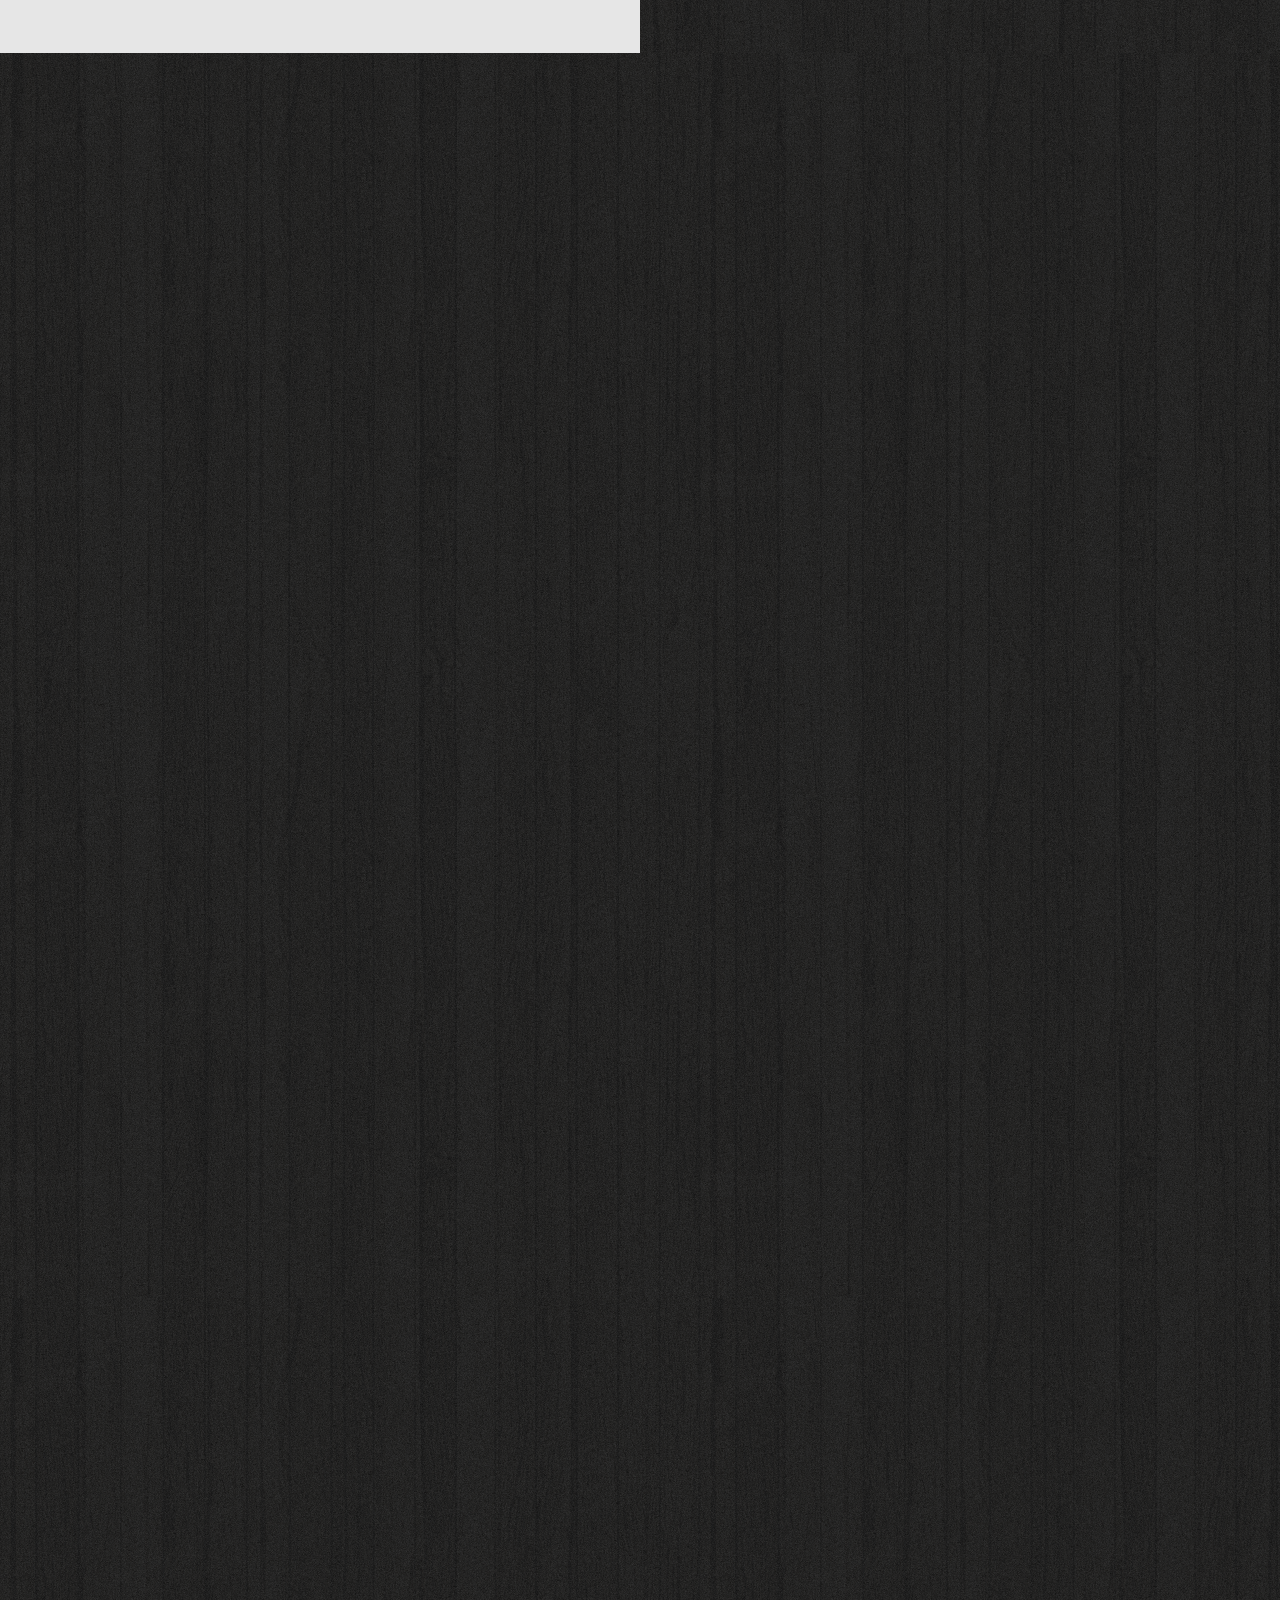
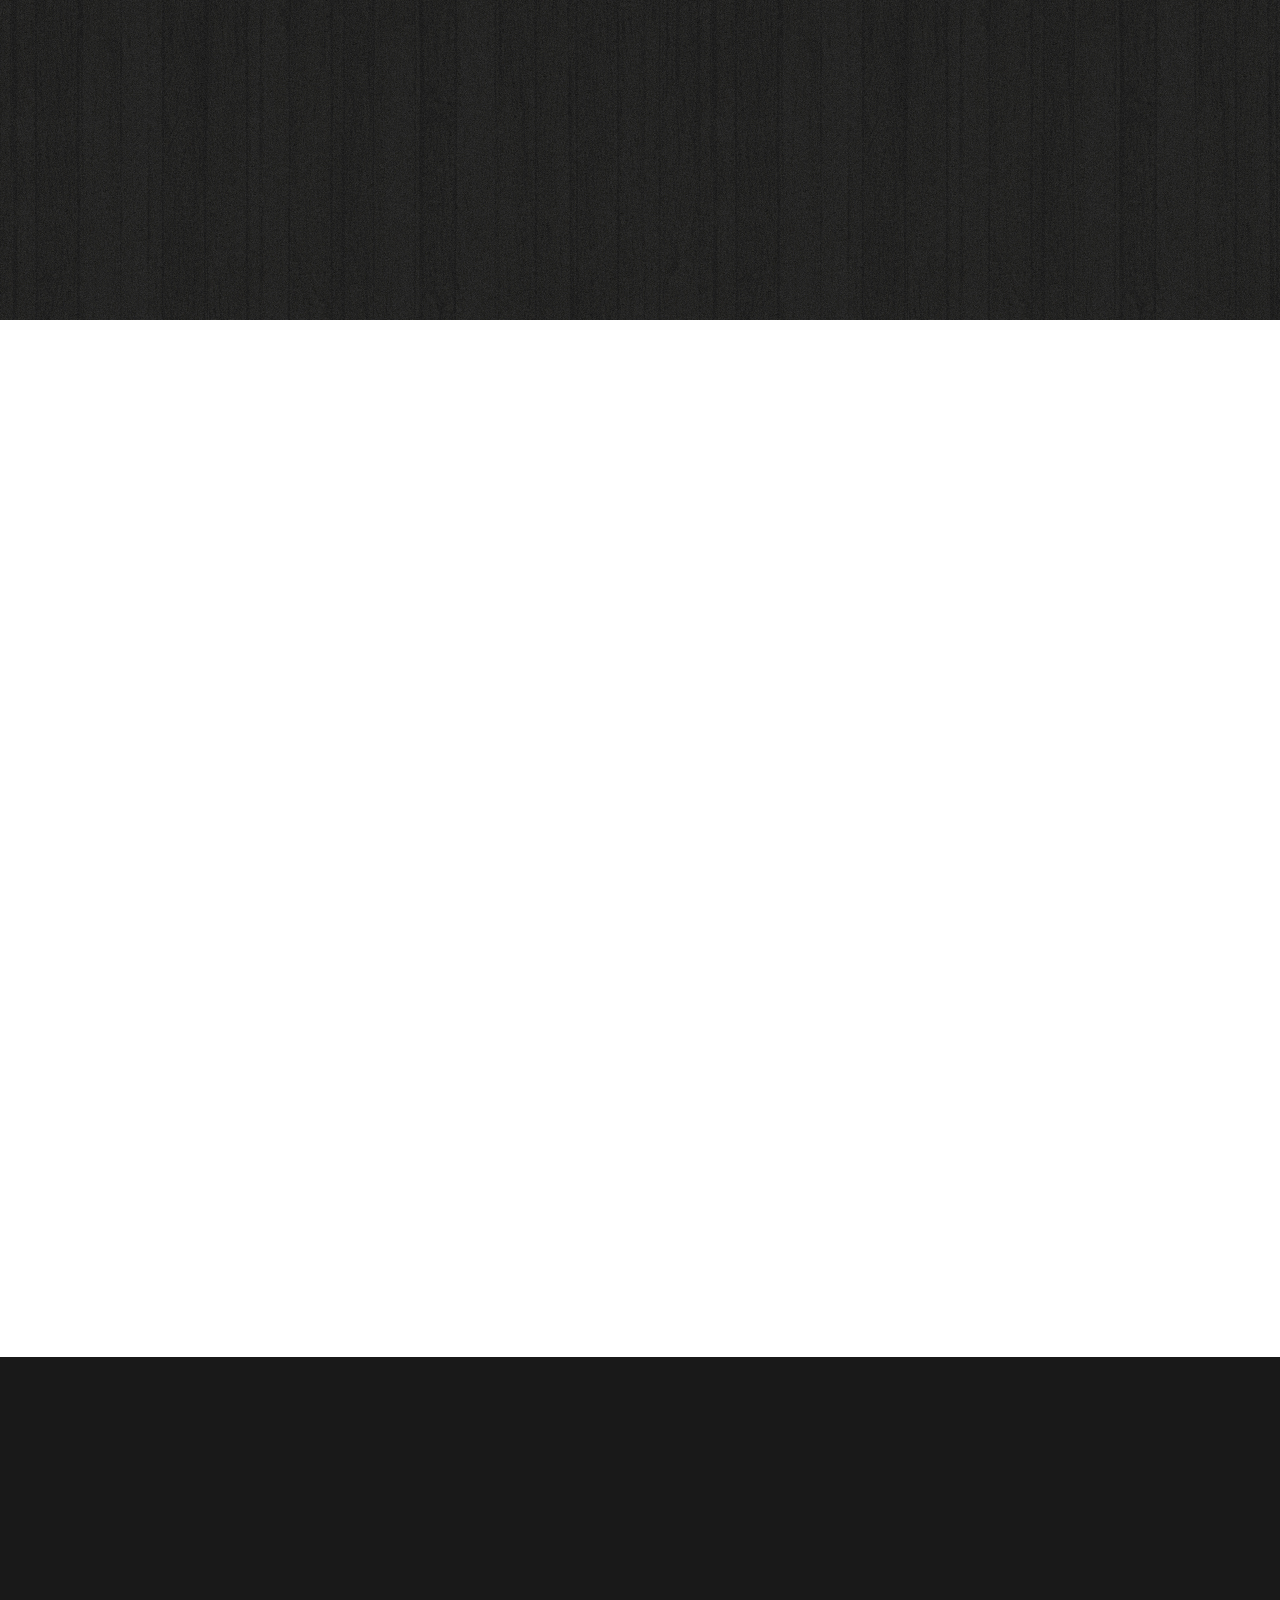
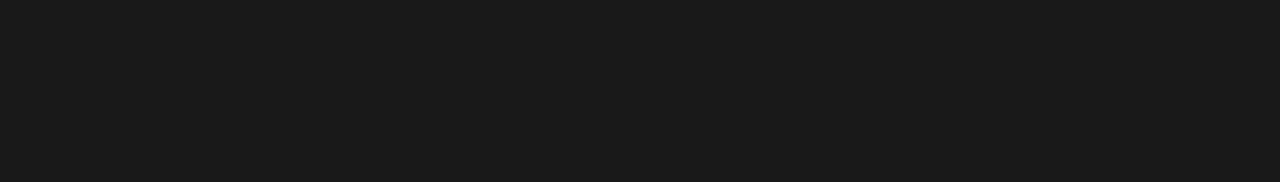
<file: reservation.html>
<!DOCTYPE html>
<!--[if lt IE 7]>      <html class="no-js lt-ie9 lt-ie8 lt-ie7"> <![endif]-->
<!--[if IE 7]>         <html class="no-js lt-ie9 lt-ie8"> <![endif]-->
<!--[if IE 8]>         <html class="no-js lt-ie9"> <![endif]-->
<!--[if gt IE 8]><!--> <html class="no-js"> <!--<![endif]-->
	<head>
	<meta charset="utf-8">
	<meta http-equiv="X-UA-Compatible" content="IE=edge">
	<title>Foodee &mdash; 100% Free Fully Responsive HTML5 Template by FREEHTML5.co</title>
	<meta name="viewport" content="width=device-width, initial-scale=1">
	<meta name="description" content="Free HTML5 Template by FREEHTML5.CO" />
	<meta name="keywords" content="free html5, free template, free bootstrap, html5, css3, mobile first, responsive" />
	<meta name="author" content="FREEHTML5.CO" />

  <!-- 
	//////////////////////////////////////////////////////

	FREE HTML5 TEMPLATE 
	DESIGNED & DEVELOPED by FREEHTML5.CO
		
	Website: 		http://freehtml5.co/
	Email: 			info@freehtml5.co
	Twitter: 		http://twitter.com/fh5co
	Facebook: 		https://www.facebook.com/fh5co

	//////////////////////////////////////////////////////
	 -->

  	<!-- Facebook and Twitter integration -->
	<meta property="og:title" content=""/>
	<meta property="og:image" content=""/>
	<meta property="og:url" content=""/>
	<meta property="og:site_name" content=""/>
	<meta property="og:description" content=""/>
	<meta name="twitter:title" content="" />
	<meta name="twitter:image" content="" />
	<meta name="twitter:url" content="" />
	<meta name="twitter:card" content="" />

	<!-- Place favicon.ico and apple-touch-icon.png in the root directory -->
	<link rel="shortcut icon" href="favicon.ico">

	<link href='https://fonts.googleapis.com/css?family=Playfair+Display:400,700,400italic,700italic|Merriweather:300,400italic,300italic,400,700italic' rel='stylesheet' type='text/css'>
	
	<!-- Animate.css -->
	<link rel="stylesheet" href="css/animate.css">
	<!-- Icomoon Icon Fonts-->
	<link rel="stylesheet" href="css/icomoon.css">
	<!-- Simple Line Icons -->
	<link rel="stylesheet" href="css/simple-line-icons.css">
	<!-- Datetimepicker -->
	<link rel="stylesheet" href="css/bootstrap-datetimepicker.min.css">
	<!-- Flexslider -->
	<link rel="stylesheet" href="css/flexslider.css">
	<!-- Bootstrap  -->
	<link rel="stylesheet" href="css/bootstrap.css">

	<link rel="stylesheet" href="css/style.css">


	<!-- Modernizr JS -->
	<script src="js/modernizr-2.6.2.min.js"></script>
	<!-- FOR IE9 below -->
	<!--[if lt IE 9]>
	<script src="js/respond.min.js"></script>
	<![endif]-->

	</head>
	<body>

	<div id="fh5co-container">
		<div id="fh5co-home" class="js-fullheight" data-section="home">

			<div class="flexslider">
				
				<div class="fh5co-overlay"></div>
				<div class="fh5co-text">
					<div class="container">
						<div class="row">
							<h1 class="to-animate">foodee</h1>
							<h2 class="to-animate">Peerless Delicacies </h2>
						</div>
					</div>
				</div>
			  	<ul class="slides">
			   	<li style="background-image: url(images/slide_1.jpg);" data-stellar-background-ratio="0.5"></li>
			   	<li style="background-image: url(images/slide_2.jpg);" data-stellar-background-ratio="0.5"></li>
			   	<li style="background-image: url(images/slide_3.jpg);" data-stellar-background-ratio="0.5"></li>
			  	</ul>

			</div>
			
		</div>
		
		<div class="js-sticky">
			<div class="fh5co-main-nav">
				<div class="container-fluid">
					<div class="fh5co-menu-1">
						<a href="#" data-nav-section="home">Home</a>
						<a href="#" data-nav-section="about">About</a>
						<a href="#" data-nav-section="features">Features</a>
					</div>
					<div class="fh5co-logo">
						<a href="index.html">foodee</a>
					</div>
					<div class="fh5co-menu-2">
						<a href="#" data-nav-section="menu">Menu</a>
						<a href="#" data-nav-section="reservation">Reservation</a>
					</div>
				</div>
				
			</div>
		</div>

		<div id="fh5co-about" data-section="about">
			<div class="fh5co-2col fh5co-bg to-animate-2" style="background-image: url(images/res_img_1.jpg)"></div>
			<div class="fh5co-2col fh5co-text">
				<h2 class="heading to-animate">About Us</h2>
				<p class="to-animate"><span class="firstcharacter">S</span>elamat datang di Foodee, destinasi kuliner bintang lima yang memukau. Kami menghadirkan pengalaman makan yang tak terlupakan dengan kombinasi sempurna antara hidangan lezat, pelayanan luar biasa, dan atmosfer yang memikat. Dari hidangan pembuka yang memikat hingga hidangan penutup yang menggoda, setiap suapan di Foodee adalah perpaduan cita rasa yang memukau. Bersama staf kami yang ramah dan penuh perhatian, kami siap menjadikan setiap kunjungan Anda sebagai pengalaman kuliner yang istimewa dan berkesan. Selamat menikmati kelezatan kami di Foodee!
				</p>
			</div>
		</div>

		<div id="fh5co-featured" data-section="features">
			<div class="container">
				<div class="row text-center fh5co-heading row-padded">
					<div class="col-md-8 col-md-offset-2">
						<h2 class="heading to-animate">Featured Dishes</h2>
						<p class="sub-heading to-animate">Kami Menyediakan beberapa Menu unggulan kami</p>
					</div>
				</div>
				<div class="row">
					<div class="fh5co-grid">
						<div class="fh5co-v-half to-animate-2">
							<div class="fh5co-v-col-2 fh5co-bg-img" style="background-image: url(images/res_img_1.jpg)"></div>
							<div class="fh5co-v-col-2 fh5co-text fh5co-special-1 arrow-left">
								<h2>Fresh Mushrooms</h2>
								<span class="pricing">100K</span>
							</div>
						</div>
						<div class="fh5co-v-half">
							<div class="fh5co-h-row-2 to-animate-2">
								<div class="fh5co-v-col-2 fh5co-bg-img" style="background-image: url(images/res_img_2.jpg)"></div>
								<div class="fh5co-v-col-2 fh5co-text arrow-left">
									<h2>Grilled Chiken Salad</h2>
									<span class="pricing">200K</span>
								</div>
							</div>
							<div class="fh5co-h-row-2 fh5co-reversed to-animate-2">
								<div class="fh5co-v-col-2 fh5co-bg-img" style="background-image: url(images/res_img_8.jpg)"></div>
								<div class="fh5co-v-col-2 fh5co-text arrow-right">
									<h2>Cheese and Garlic Toast</h2>
									<span class="pricing">700K</span>
								</div>
							</div>
						</div>

						<div class="fh5co-v-half">
							<div class="fh5co-h-row-2 fh5co-reversed to-animate-2">
								<div class="fh5co-v-col-2 fh5co-bg-img" style="background-image: url(images/res_img_7.jpg)"></div>
								<div class="fh5co-v-col-2 fh5co-text arrow-right">
									<h2>Organic Egg</h2>
									<span class="pricing">650K</span>
								</div>
							</div>
							<div class="fh5co-h-row-2 to-animate-2">
								<div class="fh5co-v-col-2 fh5co-bg-img" style="background-image: url(images/res_img_6.jpg)"></div>
								<div class="fh5co-v-col-2 fh5co-text arrow-left">
									<h2>Salad with Crispy Chicken</h2>
									<span class="pricing">1200K</span>
								</div>
							</div>
						</div>
						<div class="fh5co-v-half to-animate-2">
							<div class="fh5co-v-col-2 fh5co-bg-img" style="background-image: url(images/res_img_3.jpg)"></div>
							<div class="fh5co-v-col-2 fh5co-text fh5co-special-1 arrow-left">
								<h2>Tomato Soup with Chicken</h2>
								<span class="pricing">100K</span>
							</div>
						</div>

					</div>
				</div>

			</div>
		</div>

		<div id="fh5co-menus" data-section="menu" style="background-image: url(images/wood_1.png)">
			<div class="container">
				<div class="row text-center fh5co-heading row-padded">
					<div class="col-md-8 col-md-offset-2">
						<h2 class="heading to-animate">Food Menu</h2>
						<p class="sub-heading to-animate">Restoran kami memiliki banyak sekali menu yang tersedia klik tombol dibawah untuk melihat menu kami</p>
					</div>
				<div class="row">
					<div class="col-md-4 col-md-offset-4 text-center to-animate-2">
						<p><a href="menu.html#fh5co-menus" target="_blank" class=" btn btn-primary btn-outline"> Menu</a></p>
					</div>
				</div>
			</div>
		</div>
        </div>

		<div id="fh5co-contact" data-section="reservation">
			<div class="container">
				<div class="row text-center fh5co-heading row-padded">
					<div class="col-md-8 col-md-offset-2">
						<h2 class="heading to-animate">Reserve a Table</h2>
					</div>
				</div>
				<div class="row">
					<div class="col-md-6 to-animate-2">
						<h3>Contact Info</h3>
						<ul class="fh5co-contact-info">
							<li class="fh5co-contact-address ">
								<i class="icon-home"></i>
								5555 Love Paradise 56 New Clity 5655, <br>Excel Tower United Kingdom
							</li>
							<li><i class="icon-phone"></i> (123) 465-6789</li>
							<li><i class="icon-envelope"></i>info@freehtml5.co</li>
							<li><i class="icon-globe"></i> <a href="http://freehtml5.co/" target="_blank">freehtml5.co</a></li>
						</ul>
					</div>
					<div class="col-md-6 to-animate-2">
						<h3>Reservation Form</h3>
						<div class="form-group ">
							<label for="name" class="sr-only">Name</label>
							<input id="name" class="form-control" placeholder="Name" type="text">
						</div>
						<div class="form-group ">
							<label for="email" class="sr-only">Email</label>
							<input id="email" class="form-control" placeholder="Email" type="email">
						</div>
						<div class="form-group">
							<label for="occation" class="sr-only">Occation</label>
							<select class="form-control" id="occation">
								<option>Select an Occation</option>
							  <option>Wedding Ceremony</option>
							  <option>Birthday</option>
							  <option>Others</option>
							</select>
						</div>
						<div class="form-group ">
							<label for="date" class="sr-only">Date</label>
							<input id="date" class="form-control" placeholder="Date &amp; Time" type="text">
						</div>


							
						<div class="form-group ">
							<label for="message" class="sr-only">Message</label>
							<textarea name="" id="message" cols="30" rows="5" class="form-control" placeholder="Message"></textarea>
						</div>
						<div class="form-group ">
							<input class="btn btn-primary" value="Send Message" type="submit">
						</div>
						</div>
				</div>
			</div>
		</div>

		
	</div>

	<div id="fh5co-footer">
		<div class="container">
			<div class="row row-padded">
				<div class="col-md-12 text-center">
					<p class="to-animate">&copy; 2016 Foodee Free HTML5 Template. <br> Designed by <a href="http://freehtml5.co/" target="_blank">FREEHTML5.co</a> Demo Images: <a href="http://pexels.com/" target="_blank">Pexels</a> <br> Tasty Icons Free <a href="http://handdrawngoods.com/store/tasty-icons-free-food-icons/" target="_blank">handdrawngoods</a>
					</p>
					<p class="text-center to-animate"><a href="index.html" >Home</a></p>
				</div>
			</div>
			<div class="row">
				<div class="col-md-12 text-center">
					<ul class="fh5co-social">
						<li class="to-animate-2"><a href="#"><i class="icon-facebook"></i></a></li>
						<li class="to-animate-2"><a href="#"><i class="icon-twitter"></i></a></li>
						<li class="to-animate-2"><a href="#"><i class="icon-instagram"></i></a></li>
					</ul>
				</div>
			</div>
		</div>
	</div>


	
	
	
	
	<!-- jQuery -->
	<script src="js/jquery.min.js"></script>
	<!-- jQuery Easing -->
	<script src="js/jquery.easing.1.3.js"></script>
	<!-- Bootstrap -->
	<script src="js/bootstrap.min.js"></script>
	<!-- Bootstrap DateTimePicker -->
	<script src="js/moment.js"></script>
	<script src="js/bootstrap-datetimepicker.min.js"></script>
	<!-- Waypoints -->
	<script src="js/jquery.waypoints.min.js"></script>
	<!-- Stellar Parallax -->
	<script src="js/jquery.stellar.min.js"></script>

	<!-- Flexslider -->
	<script src="js/jquery.flexslider-min.js"></script>
	<script>
		$(function () {
	       $('#date').datetimepicker();
	   });
	</script>
	<!-- Main JS -->
	<script src="js/main.js"></script>

	</body>
</html>
</file>
<file: css/icomoon.css>
@font-face {
	font-family: 'icomoon';
	src:url('../fonts/icomoon/icomoon.eot?qtatmt');
	src:url('../fonts/icomoon/icomoon.eot?qtatmt#iefix') format('embedded-opentype'),
		url('../fonts/icomoon/icomoon.ttf?qtatmt') format('truetype'),
		url('../fonts/icomoon/icomoon.woff?qtatmt') format('woff'),
		url('../fonts/icomoon/icomoon.svg?qtatmt#icomoon') format('svg');
	font-weight: normal;
	font-style: normal;
}

[class^="icon-"], [class*=" icon-"] {
	font-family: 'icomoon';
	speak: none;
	font-style: normal;
	font-weight: normal;
	font-variant: normal;
	text-transform: none;
	line-height: 1;

	/* Better Font Rendering =========== */
	-webkit-font-smoothing: antialiased;
	-moz-osx-font-smoothing: grayscale;
}

.icon-glass:before {
	content: "\f000";
}
.icon-music:before {
	content: "\f001";
}
.icon-search2:before {
	content: "\f002";
}
.icon-envelope-o:before {
	content: "\f003";
}
.icon-heart:before {
	content: "\f004";
}
.icon-star:before {
	content: "\f005";
}
.icon-star-o:before {
	content: "\f006";
}
.icon-user:before {
	content: "\f007";
}
.icon-film:before {
	content: "\f008";
}
.icon-th-large:before {
	content: "\f009";
}
.icon-th:before {
	content: "\f00a";
}
.icon-th-list:before {
	content: "\f00b";
}
.icon-check:before {
	content: "\f00c";
}
.icon-close:before {
	content: "\f00d";
}
.icon-remove:before {
	content: "\f00d";
}
.icon-times:before {
	content: "\f00d";
}
.icon-search-plus:before {
	content: "\f00e";
}
.icon-search-minus:before {
	content: "\f010";
}
.icon-power-off:before {
	content: "\f011";
}
.icon-signal:before {
	content: "\f012";
}
.icon-cog:before {
	content: "\f013";
}
.icon-gear:before {
	content: "\f013";
}
.icon-trash-o:before {
	content: "\f014";
}
.icon-home:before {
	content: "\f015";
}
.icon-file-o:before {
	content: "\f016";
}
.icon-clock-o:before {
	content: "\f017";
}
.icon-road:before {
	content: "\f018";
}
.icon-download:before {
	content: "\f019";
}
.icon-arrow-circle-o-down:before {
	content: "\f01a";
}
.icon-arrow-circle-o-up:before {
	content: "\f01b";
}
.icon-inbox:before {
	content: "\f01c";
}
.icon-play-circle-o:before {
	content: "\f01d";
}
.icon-repeat2:before {
	content: "\f01e";
}
.icon-rotate-right:before {
	content: "\f01e";
}
.icon-refresh:before {
	content: "\f021";
}
.icon-list-alt:before {
	content: "\f022";
}
.icon-lock:before {
	content: "\f023";
}
.icon-flag:before {
	content: "\f024";
}
.icon-headphones:before {
	content: "\f025";
}
.icon-volume-off:before {
	content: "\f026";
}
.icon-volume-down:before {
	content: "\f027";
}
.icon-volume-up:before {
	content: "\f028";
}
.icon-qrcode:before {
	content: "\f029";
}
.icon-barcode:before {
	content: "\f02a";
}
.icon-tag:before {
	content: "\f02b";
}
.icon-tags:before {
	content: "\f02c";
}
.icon-book:before {
	content: "\f02d";
}
.icon-bookmark:before {
	content: "\f02e";
}
.icon-print:before {
	content: "\f02f";
}
.icon-camera:before {
	content: "\f030";
}
.icon-font:before {
	content: "\f031";
}
.icon-bold:before {
	content: "\f032";
}
.icon-italic:before {
	content: "\f033";
}
.icon-text-height:before {
	content: "\f034";
}
.icon-text-width:before {
	content: "\f035";
}
.icon-align-left:before {
	content: "\f036";
}
.icon-align-center2:before {
	content: "\f037";
}
.icon-align-right:before {
	content: "\f038";
}
.icon-align-justify2:before {
	content: "\f039";
}
.icon-list:before {
	content: "\f03a";
}
.icon-dedent:before {
	content: "\f03b";
}
.icon-outdent:before {
	content: "\f03b";
}
.icon-indent:before {
	content: "\f03c";
}
.icon-video-camera:before {
	content: "\f03d";
}
.icon-image:before {
	content: "\f03e";
}
.icon-photo:before {
	content: "\f03e";
}
.icon-picture-o:before {
	content: "\f03e";
}
.icon-pencil:before {
	content: "\f040";
}
.icon-map-marker:before {
	content: "\f041";
}
.icon-adjust:before {
	content: "\f042";
}
.icon-tint:before {
	content: "\f043";
}
.icon-edit:before {
	content: "\f044";
}
.icon-pencil-square-o:before {
	content: "\f044";
}
.icon-share-square-o:before {
	content: "\f045";
}
.icon-check-square-o:before {
	content: "\f046";
}
.icon-arrows:before {
	content: "\f047";
}
.icon-step-backward:before {
	content: "\f048";
}
.icon-fast-backward:before {
	content: "\f049";
}
.icon-backward:before {
	content: "\f04a";
}
.icon-play2:before {
	content: "\f04b";
}
.icon-pause2:before {
	content: "\f04c";
}
.icon-stop2:before {
	content: "\f04d";
}
.icon-forward:before {
	content: "\f04e";
}
.icon-fast-forward2:before {
	content: "\f050";
}
.icon-step-forward:before {
	content: "\f051";
}
.icon-eject:before {
	content: "\f052";
}
.icon-chevron-left:before {
	content: "\f053";
}
.icon-chevron-right:before {
	content: "\f054";
}
.icon-plus-circle:before {
	content: "\f055";
}
.icon-minus-circle:before {
	content: "\f056";
}
.icon-times-circle:before {
	content: "\f057";
}
.icon-check-circle:before {
	content: "\f058";
}
.icon-question-circle:before {
	content: "\f059";
}
.icon-info-circle:before {
	content: "\f05a";
}
.icon-crosshairs:before {
	content: "\f05b";
}
.icon-times-circle-o:before {
	content: "\f05c";
}
.icon-check-circle-o:before {
	content: "\f05d";
}
.icon-ban2:before {
	content: "\f05e";
}
.icon-arrow-left:before {
	content: "\f060";
}
.icon-arrow-right:before {
	content: "\f061";
}
.icon-arrow-up:before {
	content: "\f062";
}
.icon-arrow-down:before {
	content: "\f063";
}
.icon-mail-forward:before {
	content: "\f064";
}
.icon-share:before {
	content: "\f064";
}
.icon-expand2:before {
	content: "\f065";
}
.icon-compress:before {
	content: "\f066";
}
.icon-plus:before {
	content: "\f067";
}
.icon-minus:before {
	content: "\f068";
}
.icon-asterisk:before {
	content: "\f069";
}
.icon-exclamation-circle:before {
	content: "\f06a";
}
.icon-gift:before {
	content: "\f06b";
}
.icon-leaf:before {
	content: "\f06c";
}
.icon-fire:before {
	content: "\f06d";
}
.icon-eye:before {
	content: "\f06e";
}
.icon-eye-slash:before {
	content: "\f070";
}
.icon-exclamation-triangle:before {
	content: "\f071";
}
.icon-warning:before {
	content: "\f071";
}
.icon-plane:before {
	content: "\f072";
}
.icon-calendar:before {
	content: "\f073";
}
.icon-random:before {
	content: "\f074";
}
.icon-comment:before {
	content: "\f075";
}
.icon-magnet:before {
	content: "\f076";
}
.icon-chevron-up:before {
	content: "\f077";
}
.icon-chevron-down:before {
	content: "\f078";
}
.icon-retweet:before {
	content: "\f079";
}
.icon-shopping-cart:before {
	content: "\f07a";
}
.icon-folder:before {
	content: "\f07b";
}
.icon-folder-open:before {
	content: "\f07c";
}
.icon-arrows-v:before {
	content: "\f07d";
}
.icon-arrows-h:before {
	content: "\f07e";
}
.icon-bar-chart:before {
	content: "\f080";
}
.icon-bar-chart-o:before {
	content: "\f080";
}
.icon-twitter-square:before {
	content: "\f081";
}
.icon-facebook-square:before {
	content: "\f082";
}
.icon-camera-retro:before {
	content: "\f083";
}
.icon-key:before {
	content: "\f084";
}
.icon-cogs:before {
	content: "\f085";
}
.icon-gears:before {
	content: "\f085";
}
.icon-comments:before {
	content: "\f086";
}
.icon-thumbs-o-up:before {
	content: "\f087";
}
.icon-thumbs-o-down:before {
	content: "\f088";
}
.icon-star-half:before {
	content: "\f089";
}
.icon-heart-o:before {
	content: "\f08a";
}
.icon-sign-out:before {
	content: "\f08b";
}
.icon-linkedin-square:before {
	content: "\f08c";
}
.icon-thumb-tack:before {
	content: "\f08d";
}
.icon-external-link:before {
	content: "\f08e";
}
.icon-sign-in:before {
	content: "\f090";
}
.icon-trophy:before {
	content: "\f091";
}
.icon-github-square:before {
	content: "\f092";
}
.icon-upload:before {
	content: "\f093";
}
.icon-lemon-o:before {
	content: "\f094";
}
.icon-phone:before {
	content: "\f095";
}
.icon-square-o:before {
	content: "\f096";
}
.icon-bookmark-o:before {
	content: "\f097";
}
.icon-phone-square:before {
	content: "\f098";
}
.icon-twitter:before {
	content: "\f099";
}
.icon-facebook:before {
	content: "\f09a";
}
.icon-facebook-f:before {
	content: "\f09a";
}
.icon-github:before {
	content: "\f09b";
}
.icon-unlock2:before {
	content: "\f09c";
}
.icon-credit-card:before {
	content: "\f09d";
}
.icon-feed:before {
	content: "\f09e";
}
.icon-rss:before {
	content: "\f09e";
}
.icon-hdd-o:before {
	content: "\f0a0";
}
.icon-bullhorn:before {
	content: "\f0a1";
}
.icon-bell-o:before {
	content: "\f0a2";
}
.icon-certificate:before {
	content: "\f0a3";
}
.icon-hand-o-right:before {
	content: "\f0a4";
}
.icon-hand-o-left:before {
	content: "\f0a5";
}
.icon-hand-o-up:before {
	content: "\f0a6";
}
.icon-hand-o-down:before {
	content: "\f0a7";
}
.icon-arrow-circle-left:before {
	content: "\f0a8";
}
.icon-arrow-circle-right:before {
	content: "\f0a9";
}
.icon-arrow-circle-up:before {
	content: "\f0aa";
}
.icon-arrow-circle-down:before {
	content: "\f0ab";
}
.icon-globe:before {
	content: "\f0ac";
}
.icon-wrench:before {
	content: "\f0ad";
}
.icon-tasks:before {
	content: "\f0ae";
}
.icon-filter:before {
	content: "\f0b0";
}
.icon-briefcase:before {
	content: "\f0b1";
}
.icon-arrows-alt:before {
	content: "\f0b2";
}
.icon-group:before {
	content: "\f0c0";
}
.icon-users:before {
	content: "\f0c0";
}
.icon-chain:before {
	content: "\f0c1";
}
.icon-link:before {
	content: "\f0c1";
}
.icon-cloud:before {
	content: "\f0c2";
}
.icon-flask:before {
	content: "\f0c3";
}
.icon-cut:before {
	content: "\f0c4";
}
.icon-scissors:before {
	content: "\f0c4";
}
.icon-copy:before {
	content: "\f0c5";
}
.icon-files-o:before {
	content: "\f0c5";
}
.icon-paperclip:before {
	content: "\f0c6";
}
.icon-floppy-o:before {
	content: "\f0c7";
}
.icon-save:before {
	content: "\f0c7";
}
.icon-square:before {
	content: "\f0c8";
}
.icon-bars:before {
	content: "\f0c9";
}
.icon-navicon:before {
	content: "\f0c9";
}
.icon-reorder:before {
	content: "\f0c9";
}
.icon-list-ul:before {
	content: "\f0ca";
}
.icon-list-ol:before {
	content: "\f0cb";
}
.icon-strikethrough:before {
	content: "\f0cc";
}
.icon-underline:before {
	content: "\f0cd";
}
.icon-table:before {
	content: "\f0ce";
}
.icon-magic:before {
	content: "\f0d0";
}
.icon-truck:before {
	content: "\f0d1";
}
.icon-pinterest:before {
	content: "\f0d2";
}
.icon-pinterest-square:before {
	content: "\f0d3";
}
.icon-google-plus-square:before {
	content: "\f0d4";
}
.icon-google-plus:before {
	content: "\f0d5";
}
.icon-money:before {
	content: "\f0d6";
}
.icon-caret-down:before {
	content: "\f0d7";
}
.icon-caret-up:before {
	content: "\f0d8";
}
.icon-caret-left:before {
	content: "\f0d9";
}
.icon-caret-right:before {
	content: "\f0da";
}
.icon-columns2:before {
	content: "\f0db";
}
.icon-sort:before {
	content: "\f0dc";
}
.icon-unsorted:before {
	content: "\f0dc";
}
.icon-sort-desc:before {
	content: "\f0dd";
}
.icon-sort-down:before {
	content: "\f0dd";
}
.icon-sort-asc:before {
	content: "\f0de";
}
.icon-sort-up:before {
	content: "\f0de";
}
.icon-envelope:before {
	content: "\f0e0";
}
.icon-linkedin:before {
	content: "\f0e1";
}
.icon-rotate-left:before {
	content: "\f0e2";
}
.icon-undo:before {
	content: "\f0e2";
}
.icon-gavel:before {
	content: "\f0e3";
}
.icon-legal:before {
	content: "\f0e3";
}
.icon-dashboard:before {
	content: "\f0e4";
}
.icon-tachometer:before {
	content: "\f0e4";
}
.icon-comment-o:before {
	content: "\f0e5";
}
.icon-comments-o:before {
	content: "\f0e6";
}
.icon-bolt:before {
	content: "\f0e7";
}
.icon-flash:before {
	content: "\f0e7";
}
.icon-sitemap:before {
	content: "\f0e8";
}
.icon-umbrella2:before {
	content: "\f0e9";
}
.icon-clipboard:before {
	content: "\f0ea";
}
.icon-paste:before {
	content: "\f0ea";
}
.icon-lightbulb-o:before {
	content: "\f0eb";
}
.icon-exchange:before {
	content: "\f0ec";
}
.icon-cloud-download2:before {
	content: "\f0ed";
}
.icon-cloud-upload2:before {
	content: "\f0ee";
}
.icon-user-md:before {
	content: "\f0f0";
}
.icon-stethoscope:before {
	content: "\f0f1";
}
.icon-suitcase:before {
	content: "\f0f2";
}
.icon-bell:before {
	content: "\f0f3";
}
.icon-coffee:before {
	content: "\f0f4";
}
.icon-cutlery:before {
	content: "\f0f5";
}
.icon-file-text-o:before {
	content: "\f0f6";
}
.icon-building-o:before {
	content: "\f0f7";
}
.icon-hospital-o:before {
	content: "\f0f8";
}
.icon-ambulance:before {
	content: "\f0f9";
}
.icon-medkit:before {
	content: "\f0fa";
}
.icon-fighter-jet:before {
	content: "\f0fb";
}
.icon-beer:before {
	content: "\f0fc";
}
.icon-h-square:before {
	content: "\f0fd";
}
.icon-plus-square:before {
	content: "\f0fe";
}
.icon-angle-double-left:before {
	content: "\f100";
}
.icon-angle-double-right:before {
	content: "\f101";
}
.icon-angle-double-up:before {
	content: "\f102";
}
.icon-angle-double-down:before {
	content: "\f103";
}
.icon-angle-left:before {
	content: "\f104";
}
.icon-angle-right:before {
	content: "\f105";
}
.icon-angle-up:before {
	content: "\f106";
}
.icon-angle-down:before {
	content: "\f107";
}
.icon-desktop:before {
	content: "\f108";
}
.icon-laptop:before {
	content: "\f109";
}
.icon-tablet:before {
	content: "\f10a";
}
.icon-mobile:before {
	content: "\f10b";
}
.icon-mobile-phone:before {
	content: "\f10b";
}
.icon-circle-o:before {
	content: "\f10c";
}
.icon-quote-left:before {
	content: "\f10d";
}
.icon-quote-right:before {
	content: "\f10e";
}
.icon-spinner:before {
	content: "\f110";
}
.icon-circle:before {
	content: "\f111";
}
.icon-mail-reply:before {
	content: "\f112";
}
.icon-reply:before {
	content: "\f112";
}
.icon-github-alt:before {
	content: "\f113";
}
.icon-folder-o:before {
	content: "\f114";
}
.icon-folder-open-o:before {
	content: "\f115";
}
.icon-smile-o:before {
	content: "\f118";
}
.icon-frown-o:before {
	content: "\f119";
}
.icon-meh-o:before {
	content: "\f11a";
}
.icon-gamepad:before {
	content: "\f11b";
}
.icon-keyboard-o:before {
	content: "\f11c";
}
.icon-flag-o:before {
	content: "\f11d";
}
.icon-flag-checkered:before {
	content: "\f11e";
}
.icon-terminal:before {
	content: "\f120";
}
.icon-code:before {
	content: "\f121";
}
.icon-mail-reply-all:before {
	content: "\f122";
}
.icon-reply-all:before {
	content: "\f122";
}
.icon-star-half-empty:before {
	content: "\f123";
}
.icon-star-half-full:before {
	content: "\f123";
}
.icon-star-half-o:before {
	content: "\f123";
}
.icon-location-arrow:before {
	content: "\f124";
}
.icon-crop:before {
	content: "\f125";
}
.icon-code-fork:before {
	content: "\f126";
}
.icon-chain-broken:before {
	content: "\f127";
}
.icon-unlink:before {
	content: "\f127";
}
.icon-question:before {
	content: "\f128";
}
.icon-info:before {
	content: "\f129";
}
.icon-exclamation:before {
	content: "\f12a";
}
.icon-superscript:before {
	content: "\f12b";
}
.icon-subscript:before {
	content: "\f12c";
}
.icon-eraser:before {
	content: "\f12d";
}
.icon-puzzle-piece:before {
	content: "\f12e";
}
.icon-microphone2:before {
	content: "\f130";
}
.icon-microphone-slash:before {
	content: "\f131";
}
.icon-shield:before {
	content: "\f132";
}
.icon-calendar-o:before {
	content: "\f133";
}
.icon-fire-extinguisher:before {
	content: "\f134";
}
.icon-rocket:before {
	content: "\f135";
}
.icon-maxcdn:before {
	content: "\f136";
}
.icon-chevron-circle-left:before {
	content: "\f137";
}
.icon-chevron-circle-right:before {
	content: "\f138";
}
.icon-chevron-circle-up:before {
	content: "\f139";
}
.icon-chevron-circle-down:before {
	content: "\f13a";
}
.icon-html5:before {
	content: "\f13b";
}
.icon-css3:before {
	content: "\f13c";
}
.icon-anchor2:before {
	content: "\f13d";
}
.icon-unlock-alt:before {
	content: "\f13e";
}
.icon-bullseye:before {
	content: "\f140";
}
.icon-ellipsis-h:before {
	content: "\f141";
}
.icon-ellipsis-v:before {
	content: "\f142";
}
.icon-rss-square:before {
	content: "\f143";
}
.icon-play-circle:before {
	content: "\f144";
}
.icon-ticket:before {
	content: "\f145";
}
.icon-minus-square:before {
	content: "\f146";
}
.icon-minus-square-o:before {
	content: "\f147";
}
.icon-level-up:before {
	content: "\f148";
}
.icon-level-down:before {
	content: "\f149";
}
.icon-check-square:before {
	content: "\f14a";
}
.icon-pencil-square:before {
	content: "\f14b";
}
.icon-external-link-square:before {
	content: "\f14c";
}
.icon-share-square:before {
	content: "\f14d";
}
.icon-compass:before {
	content: "\f14e";
}
.icon-caret-square-o-down:before {
	content: "\f150";
}
.icon-toggle-down:before {
	content: "\f150";
}
.icon-caret-square-o-up:before {
	content: "\f151";
}
.icon-toggle-up:before {
	content: "\f151";
}
.icon-caret-square-o-right:before {
	content: "\f152";
}
.icon-toggle-right:before {
	content: "\f152";
}
.icon-eur:before {
	content: "\f153";
}
.icon-euro:before {
	content: "\f153";
}
.icon-gbp:before {
	content: "\f154";
}
.icon-dollar:before {
	content: "\f155";
}
.icon-usd:before {
	content: "\f155";
}
.icon-inr:before {
	content: "\f156";
}
.icon-rupee:before {
	content: "\f156";
}
.icon-cny:before {
	content: "\f157";
}
.icon-jpy:before {
	content: "\f157";
}
.icon-rmb:before {
	content: "\f157";
}
.icon-yen:before {
	content: "\f157";
}
.icon-rouble:before {
	content: "\f158";
}
.icon-rub:before {
	content: "\f158";
}
.icon-ruble:before {
	content: "\f158";
}
.icon-krw:before {
	content: "\f159";
}
.icon-won:before {
	content: "\f159";
}
.icon-bitcoin:before {
	content: "\f15a";
}
.icon-btc:before {
	content: "\f15a";
}
.icon-file2:before {
	content: "\f15b";
}
.icon-file-text:before {
	content: "\f15c";
}
.icon-sort-alpha-asc:before {
	content: "\f15d";
}
.icon-sort-alpha-desc:before {
	content: "\f15e";
}
.icon-sort-amount-asc:before {
	content: "\f160";
}
.icon-sort-amount-desc:before {
	content: "\f161";
}
.icon-sort-numeric-asc:before {
	content: "\f162";
}
.icon-sort-numeric-desc:before {
	content: "\f163";
}
.icon-thumbs-up:before {
	content: "\f164";
}
.icon-thumbs-down:before {
	content: "\f165";
}
.icon-youtube-square:before {
	content: "\f166";
}
.icon-youtube:before {
	content: "\f167";
}
.icon-xing:before {
	content: "\f168";
}
.icon-xing-square:before {
	content: "\f169";
}
.icon-youtube-play:before {
	content: "\f16a";
}
.icon-dropbox:before {
	content: "\f16b";
}
.icon-stack-overflow:before {
	content: "\f16c";
}
.icon-instagram:before {
	content: "\f16d";
}
.icon-flickr:before {
	content: "\f16e";
}
.icon-adn:before {
	content: "\f170";
}
.icon-bitbucket:before {
	content: "\f171";
}
.icon-bitbucket-square:before {
	content: "\f172";
}
.icon-tumblr:before {
	content: "\f173";
}
.icon-tumblr-square:before {
	content: "\f174";
}
.icon-long-arrow-down:before {
	content: "\f175";
}
.icon-long-arrow-up:before {
	content: "\f176";
}
.icon-long-arrow-left:before {
	content: "\f177";
}
.icon-long-arrow-right:before {
	content: "\f178";
}
.icon-apple:before {
	content: "\f179";
}
.icon-windows:before {
	content: "\f17a";
}
.icon-android:before {
	content: "\f17b";
}
.icon-linux:before {
	content: "\f17c";
}
.icon-dribbble:before {
	content: "\f17d";
}
.icon-skype:before {
	content: "\f17e";
}
.icon-foursquare:before {
	content: "\f180";
}
.icon-trello:before {
	content: "\f181";
}
.icon-female:before {
	content: "\f182";
}
.icon-male:before {
	content: "\f183";
}
.icon-gittip:before {
	content: "\f184";
}
.icon-gratipay:before {
	content: "\f184";
}
.icon-sun-o:before {
	content: "\f185";
}
.icon-moon-o:before {
	content: "\f186";
}
.icon-archive:before {
	content: "\f187";
}
.icon-bug:before {
	content: "\f188";
}
.icon-vk:before {
	content: "\f189";
}
.icon-weibo:before {
	content: "\f18a";
}
.icon-renren:before {
	content: "\f18b";
}
.icon-pagelines:before {
	content: "\f18c";
}
.icon-stack-exchange:before {
	content: "\f18d";
}
.icon-arrow-circle-o-right:before {
	content: "\f18e";
}
.icon-arrow-circle-o-left:before {
	content: "\f190";
}
.icon-caret-square-o-left:before {
	content: "\f191";
}
.icon-toggle-left:before {
	content: "\f191";
}
.icon-dot-circle-o:before {
	content: "\f192";
}
.icon-wheelchair:before {
	content: "\f193";
}
.icon-vimeo-square:before {
	content: "\f194";
}
.icon-try:before {
	content: "\f195";
}
.icon-turkish-lira:before {
	content: "\f195";
}
.icon-plus-square-o:before {
	content: "\f196";
}
.icon-space-shuttle:before {
	content: "\f197";
}
.icon-slack:before {
	content: "\f198";
}
.icon-envelope-square:before {
	content: "\f199";
}
.icon-wordpress:before {
	content: "\f19a";
}
.icon-openid:before {
	content: "\f19b";
}
.icon-bank:before {
	content: "\f19c";
}
.icon-institution:before {
	content: "\f19c";
}
.icon-university:before {
	content: "\f19c";
}
.icon-graduation-cap:before {
	content: "\f19d";
}
.icon-mortar-board:before {
	content: "\f19d";
}
.icon-yahoo:before {
	content: "\f19e";
}
.icon-google:before {
	content: "\f1a0";
}
.icon-reddit:before {
	content: "\f1a1";
}
.icon-reddit-square:before {
	content: "\f1a2";
}
.icon-stumbleupon-circle:before {
	content: "\f1a3";
}
.icon-stumbleupon:before {
	content: "\f1a4";
}
.icon-delicious:before {
	content: "\f1a5";
}
.icon-digg:before {
	content: "\f1a6";
}
.icon-pied-piper:before {
	content: "\f1a7";
}
.icon-pied-piper-alt:before {
	content: "\f1a8";
}
.icon-drupal:before {
	content: "\f1a9";
}
.icon-joomla:before {
	content: "\f1aa";
}
.icon-language:before {
	content: "\f1ab";
}
.icon-fax:before {
	content: "\f1ac";
}
.icon-building:before {
	content: "\f1ad";
}
.icon-child:before {
	content: "\f1ae";
}
.icon-paw:before {
	content: "\f1b0";
}
.icon-spoon:before {
	content: "\f1b1";
}
.icon-cube:before {
	content: "\f1b2";
}
.icon-cubes:before {
	content: "\f1b3";
}
.icon-behance:before {
	content: "\f1b4";
}
.icon-behance-square:before {
	content: "\f1b5";
}
.icon-steam:before {
	content: "\f1b6";
}
.icon-steam-square:before {
	content: "\f1b7";
}
.icon-recycle:before {
	content: "\f1b8";
}
.icon-automobile:before {
	content: "\f1b9";
}
.icon-car:before {
	content: "\f1b9";
}
.icon-cab:before {
	content: "\f1ba";
}
.icon-taxi:before {
	content: "\f1ba";
}
.icon-tree:before {
	content: "\f1bb";
}
.icon-spotify:before {
	content: "\f1bc";
}
.icon-deviantart:before {
	content: "\f1bd";
}
.icon-soundcloud:before {
	content: "\f1be";
}
.icon-database:before {
	content: "\f1c0";
}
.icon-file-pdf-o:before {
	content: "\f1c1";
}
.icon-file-word-o:before {
	content: "\f1c2";
}
.icon-file-excel-o:before {
	content: "\f1c3";
}
.icon-file-powerpoint-o:before {
	content: "\f1c4";
}
.icon-file-image-o:before {
	content: "\f1c5";
}
.icon-file-photo-o:before {
	content: "\f1c5";
}
.icon-file-picture-o:before {
	content: "\f1c5";
}
.icon-file-archive-o:before {
	content: "\f1c6";
}
.icon-file-zip-o:before {
	content: "\f1c6";
}
.icon-file-audio-o:before {
	content: "\f1c7";
}
.icon-file-sound-o:before {
	content: "\f1c7";
}
.icon-file-movie-o:before {
	content: "\f1c8";
}
.icon-file-video-o:before {
	content: "\f1c8";
}
.icon-file-code-o:before {
	content: "\f1c9";
}
.icon-vine:before {
	content: "\f1ca";
}
.icon-codepen:before {
	content: "\f1cb";
}
.icon-jsfiddle:before {
	content: "\f1cc";
}
.icon-life-bouy:before {
	content: "\f1cd";
}
.icon-life-buoy:before {
	content: "\f1cd";
}
.icon-life-ring:before {
	content: "\f1cd";
}
.icon-life-saver:before {
	content: "\f1cd";
}
.icon-support:before {
	content: "\f1cd";
}
.icon-circle-o-notch:before {
	content: "\f1ce";
}
.icon-ra:before {
	content: "\f1d0";
}
.icon-rebel:before {
	content: "\f1d0";
}
.icon-empire:before {
	content: "\f1d1";
}
.icon-ge:before {
	content: "\f1d1";
}
.icon-git-square:before {
	content: "\f1d2";
}
.icon-git:before {
	content: "\f1d3";
}
.icon-hacker-news:before {
	content: "\f1d4";
}
.icon-y-combinator-square:before {
	content: "\f1d4";
}
.icon-yc-square:before {
	content: "\f1d4";
}
.icon-tencent-weibo:before {
	content: "\f1d5";
}
.icon-qq:before {
	content: "\f1d6";
}
.icon-wechat:before {
	content: "\f1d7";
}
.icon-weixin:before {
	content: "\f1d7";
}
.icon-paper-plane:before {
	content: "\f1d8";
}
.icon-send:before {
	content: "\f1d8";
}
.icon-paper-plane-o:before {
	content: "\f1d9";
}
.icon-send-o:before {
	content: "\f1d9";
}
.icon-history:before {
	content: "\f1da";
}
.icon-circle-thin:before {
	content: "\f1db";
}
.icon-header:before {
	content: "\f1dc";
}
.icon-paragraph2:before {
	content: "\f1dd";
}
.icon-sliders:before {
	content: "\f1de";
}
.icon-share-alt:before {
	content: "\f1e0";
}
.icon-share-alt-square:before {
	content: "\f1e1";
}
.icon-bomb:before {
	content: "\f1e2";
}
.icon-futbol-o:before {
	content: "\f1e3";
}
.icon-soccer-ball-o:before {
	content: "\f1e3";
}
.icon-tty:before {
	content: "\f1e4";
}
.icon-binoculars:before {
	content: "\f1e5";
}
.icon-plug:before {
	content: "\f1e6";
}
.icon-slideshare:before {
	content: "\f1e7";
}
.icon-twitch:before {
	content: "\f1e8";
}
.icon-yelp:before {
	content: "\f1e9";
}
.icon-newspaper-o:before {
	content: "\f1ea";
}
.icon-wifi:before {
	content: "\f1eb";
}
.icon-calculator:before {
	content: "\f1ec";
}
.icon-paypal:before {
	content: "\f1ed";
}
.icon-google-wallet:before {
	content: "\f1ee";
}
.icon-cc-visa:before {
	content: "\f1f0";
}
.icon-cc-mastercard:before {
	content: "\f1f1";
}
.icon-cc-discover:before {
	content: "\f1f2";
}
.icon-cc-amex:before {
	content: "\f1f3";
}
.icon-cc-paypal:before {
	content: "\f1f4";
}
.icon-cc-stripe:before {
	content: "\f1f5";
}
.icon-bell-slash:before {
	content: "\f1f6";
}
.icon-bell-slash-o:before {
	content: "\f1f7";
}
.icon-trash:before {
	content: "\f1f8";
}
.icon-copyright:before {
	content: "\f1f9";
}
.icon-at:before {
	content: "\f1fa";
}
.icon-eyedropper:before {
	content: "\f1fb";
}
.icon-paint-brush:before {
	content: "\f1fc";
}
.icon-birthday-cake:before {
	content: "\f1fd";
}
.icon-area-chart:before {
	content: "\f1fe";
}
.icon-pie-chart:before {
	content: "\f200";
}
.icon-line-chart:before {
	content: "\f201";
}
.icon-lastfm:before {
	content: "\f202";
}
.icon-lastfm-square:before {
	content: "\f203";
}
.icon-toggle-off:before {
	content: "\f204";
}
.icon-toggle-on:before {
	content: "\f205";
}
.icon-bicycle:before {
	content: "\f206";
}
.icon-bus:before {
	content: "\f207";
}
.icon-ioxhost:before {
	content: "\f208";
}
.icon-angellist:before {
	content: "\f209";
}
.icon-cc:before {
	content: "\f20a";
}
.icon-ils:before {
	content: "\f20b";
}
.icon-shekel:before {
	content: "\f20b";
}
.icon-sheqel:before {
	content: "\f20b";
}
.icon-meanpath:before {
	content: "\f20c";
}
.icon-buysellads:before {
	content: "\f20d";
}
.icon-connectdevelop:before {
	content: "\f20e";
}
.icon-dashcube:before {
	content: "\f210";
}
.icon-forumbee:before {
	content: "\f211";
}
.icon-leanpub:before {
	content: "\f212";
}
.icon-sellsy:before {
	content: "\f213";
}
.icon-shirtsinbulk:before {
	content: "\f214";
}
.icon-simplybuilt:before {
	content: "\f215";
}
.icon-skyatlas:before {
	content: "\f216";
}
.icon-cart-plus:before {
	content: "\f217";
}
.icon-cart-arrow-down:before {
	content: "\f218";
}
.icon-diamond:before {
	content: "\f219";
}
.icon-ship:before {
	content: "\f21a";
}
.icon-user-secret:before {
	content: "\f21b";
}
.icon-motorcycle:before {
	content: "\f21c";
}
.icon-street-view:before {
	content: "\f21d";
}
.icon-heartbeat:before {
	content: "\f21e";
}
.icon-venus:before {
	content: "\f221";
}
.icon-mars:before {
	content: "\f222";
}
.icon-mercury:before {
	content: "\f223";
}
.icon-intersex:before {
	content: "\f224";
}
.icon-transgender:before {
	content: "\f224";
}
.icon-transgender-alt:before {
	content: "\f225";
}
.icon-venus-double:before {
	content: "\f226";
}
.icon-mars-double:before {
	content: "\f227";
}
.icon-venus-mars:before {
	content: "\f228";
}
.icon-mars-stroke:before {
	content: "\f229";
}
.icon-mars-stroke-v:before {
	content: "\f22a";
}
.icon-mars-stroke-h:before {
	content: "\f22b";
}
.icon-neuter:before {
	content: "\f22c";
}
.icon-genderless:before {
	content: "\f22d";
}
.icon-facebook-official:before {
	content: "\f230";
}
.icon-pinterest-p:before {
	content: "\f231";
}
.icon-whatsapp:before {
	content: "\f232";
}
.icon-server2:before {
	content: "\f233";
}
.icon-user-plus:before {
	content: "\f234";
}
.icon-user-times:before {
	content: "\f235";
}
.icon-bed:before {
	content: "\f236";
}
.icon-hotel:before {
	content: "\f236";
}
.icon-viacoin:before {
	content: "\f237";
}
.icon-train:before {
	content: "\f238";
}
.icon-subway:before {
	content: "\f239";
}
.icon-medium:before {
	content: "\f23a";
}
.icon-y-combinator:before {
	content: "\f23b";
}
.icon-yc:before {
	content: "\f23b";
}
.icon-optin-monster:before {
	content: "\f23c";
}
.icon-opencart:before {
	content: "\f23d";
}
.icon-expeditedssl:before {
	content: "\f23e";
}
.icon-battery-4:before {
	content: "\f240";
}
.icon-battery-full:before {
	content: "\f240";
}
.icon-battery-3:before {
	content: "\f241";
}
.icon-battery-three-quarters:before {
	content: "\f241";
}
.icon-battery-2:before {
	content: "\f242";
}
.icon-battery-half:before {
	content: "\f242";
}
.icon-battery-1:before {
	content: "\f243";
}
.icon-battery-quarter:before {
	content: "\f243";
}
.icon-battery-0:before {
	content: "\f244";
}
.icon-battery-empty:before {
	content: "\f244";
}
.icon-mouse-pointer:before {
	content: "\f245";
}
.icon-i-cursor:before {
	content: "\f246";
}
.icon-object-group:before {
	content: "\f247";
}
.icon-object-ungroup:before {
	content: "\f248";
}
.icon-sticky-note:before {
	content: "\f249";
}
.icon-sticky-note-o:before {
	content: "\f24a";
}
.icon-cc-jcb:before {
	content: "\f24b";
}
.icon-cc-diners-club:before {
	content: "\f24c";
}
.icon-clone:before {
	content: "\f24d";
}
.icon-balance-scale:before {
	content: "\f24e";
}
.icon-hourglass-o:before {
	content: "\f250";
}
.icon-hourglass-1:before {
	content: "\f251";
}
.icon-hourglass-start:before {
	content: "\f251";
}
.icon-hourglass-2:before {
	content: "\f252";
}
.icon-hourglass-half:before {
	content: "\f252";
}
.icon-hourglass-3:before {
	content: "\f253";
}
.icon-hourglass-end:before {
	content: "\f253";
}
.icon-hourglass:before {
	content: "\f254";
}
.icon-hand-grab-o:before {
	content: "\f255";
}
.icon-hand-rock-o:before {
	content: "\f255";
}
.icon-hand-paper-o:before {
	content: "\f256";
}
.icon-hand-stop-o:before {
	content: "\f256";
}
.icon-hand-scissors-o:before {
	content: "\f257";
}
.icon-hand-lizard-o:before {
	content: "\f258";
}
.icon-hand-spock-o:before {
	content: "\f259";
}
.icon-hand-pointer-o:before {
	content: "\f25a";
}
.icon-hand-peace-o:before {
	content: "\f25b";
}
.icon-trademark:before {
	content: "\f25c";
}
.icon-registered:before {
	content: "\f25d";
}
.icon-creative-commons:before {
	content: "\f25e";
}
.icon-gg:before {
	content: "\f260";
}
.icon-gg-circle:before {
	content: "\f261";
}
.icon-tripadvisor:before {
	content: "\f262";
}
.icon-odnoklassniki:before {
	content: "\f263";
}
.icon-odnoklassniki-square:before {
	content: "\f264";
}
.icon-get-pocket:before {
	content: "\f265";
}
.icon-wikipedia-w:before {
	content: "\f266";
}
.icon-safari:before {
	content: "\f267";
}
.icon-chrome:before {
	content: "\f268";
}
.icon-firefox:before {
	content: "\f269";
}
.icon-opera:before {
	content: "\f26a";
}
.icon-internet-explorer:before {
	content: "\f26b";
}
.icon-television:before {
	content: "\f26c";
}
.icon-tv:before {
	content: "\f26c";
}
.icon-contao:before {
	content: "\f26d";
}
.icon-500px:before {
	content: "\f26e";
}
.icon-amazon:before {
	content: "\f270";
}
.icon-calendar-plus-o:before {
	content: "\f271";
}
.icon-calendar-minus-o:before {
	content: "\f272";
}
.icon-calendar-times-o:before {
	content: "\f273";
}
.icon-calendar-check-o:before {
	content: "\f274";
}
.icon-industry:before {
	content: "\f275";
}
.icon-map-pin:before {
	content: "\f276";
}
.icon-map-signs:before {
	content: "\f277";
}
.icon-map-o:before {
	content: "\f278";
}
.icon-map:before {
	content: "\f279";
}
.icon-commenting:before {
	content: "\f27a";
}
.icon-commenting-o:before {
	content: "\f27b";
}
.icon-houzz:before {
	content: "\f27c";
}
.icon-vimeo:before {
	content: "\f27d";
}
.icon-black-tie:before {
	content: "\f27e";
}
.icon-fonticons:before {
	content: "\f280";
}
.icon-eye2:before {
	content: "\e000";
}
.icon-paper-clip:before {
	content: "\e001";
}
.icon-mail2:before {
	content: "\e002";
}
.icon-toggle:before {
	content: "\e003";
}
.icon-layout:before {
	content: "\e004";
}
.icon-link2:before {
	content: "\e005";
}
.icon-bell2:before {
	content: "\e006";
}
.icon-lock2:before {
	content: "\e007";
}
.icon-unlock:before {
	content: "\e008";
}
.icon-ribbon:before {
	content: "\e009";
}
.icon-image2:before {
	content: "\e010";
}
.icon-signal2:before {
	content: "\e011";
}
.icon-target:before {
	content: "\e012";
}
.icon-clipboard2:before {
	content: "\e013";
}
.icon-clock2:before {
	content: "\e014";
}
.icon-watch:before {
	content: "\e015";
}
.icon-air-play:before {
	content: "\e016";
}
.icon-camera2:before {
	content: "\e017";
}
.icon-video2:before {
	content: "\e018";
}
.icon-disc:before {
	content: "\e019";
}
.icon-printer:before {
	content: "\e020";
}
.icon-monitor:before {
	content: "\e021";
}
.icon-server:before {
	content: "\e022";
}
.icon-cog2:before {
	content: "\e023";
}
.icon-heart2:before {
	content: "\e024";
}
.icon-paragraph:before {
	content: "\e025";
}
.icon-align-justify:before {
	content: "\e026";
}
.icon-align-left2:before {
	content: "\e027";
}
.icon-align-center:before {
	content: "\e028";
}
.icon-align-right2:before {
	content: "\e029";
}
.icon-book2:before {
	content: "\e030";
}
.icon-layers2:before {
	content: "\e031";
}
.icon-stack:before {
	content: "\e032";
}
.icon-stack-2:before {
	content: "\e033";
}
.icon-paper:before {
	content: "\e034";
}
.icon-paper-stack:before {
	content: "\e035";
}
.icon-search:before {
	content: "\e036";
}
.icon-zoom-in:before {
	content: "\e037";
}
.icon-zoom-out:before {
	content: "\e038";
}
.icon-reply2:before {
	content: "\e039";
}
.icon-circle-plus:before {
	content: "\e040";
}
.icon-circle-minus:before {
	content: "\e041";
}
.icon-circle-check:before {
	content: "\e042";
}
.icon-circle-cross:before {
	content: "\e043";
}
.icon-square-plus:before {
	content: "\e044";
}
.icon-square-minus:before {
	content: "\e045";
}
.icon-square-check:before {
	content: "\e046";
}
.icon-square-cross:before {
	content: "\e047";
}
.icon-microphone:before {
	content: "\e048";
}
.icon-record:before {
	content: "\e049";
}
.icon-skip-back:before {
	content: "\e050";
}
.icon-rewind:before {
	content: "\e051";
}
.icon-play:before {
	content: "\e052";
}
.icon-pause:before {
	content: "\e053";
}
.icon-stop:before {
	content: "\e054";
}
.icon-fast-forward:before {
	content: "\e055";
}
.icon-skip-forward:before {
	content: "\e056";
}
.icon-shuffle2:before {
	content: "\e057";
}
.icon-repeat:before {
	content: "\e058";
}
.icon-folder2:before {
	content: "\e059";
}
.icon-umbrella:before {
	content: "\e060";
}
.icon-moon2:before {
	content: "\e061";
}
.icon-thermometer2:before {
	content: "\e062";
}
.icon-drop2:before {
	content: "\e063";
}
.icon-sun:before {
	content: "\e064";
}
.icon-cloud2:before {
	content: "\e065";
}
.icon-cloud-upload:before {
	content: "\e066";
}
.icon-cloud-download:before {
	content: "\e067";
}
.icon-upload2:before {
	content: "\e068";
}
.icon-download2:before {
	content: "\e069";
}
.icon-location2:before {
	content: "\e070";
}
.icon-location-2:before {
	content: "\e071";
}
.icon-map2:before {
	content: "\e072";
}
.icon-battery2:before {
	content: "\e073";
}
.icon-head:before {
	content: "\e074";
}
.icon-briefcase2:before {
	content: "\e075";
}
.icon-speech-bubble:before {
	content: "\e076";
}
.icon-anchor:before {
	content: "\e077";
}
.icon-globe2:before {
	content: "\e078";
}
.icon-box2:before {
	content: "\e079";
}
.icon-reload:before {
	content: "\e080";
}
.icon-share2:before {
	content: "\e081";
}
.icon-marquee:before {
	content: "\e082";
}
.icon-marquee-plus:before {
	content: "\e083";
}
.icon-marquee-minus:before {
	content: "\e084";
}
.icon-tag2:before {
	content: "\e085";
}
.icon-power:before {
	content: "\e086";
}
.icon-command:before {
	content: "\e087";
}
.icon-alt:before {
	content: "\e088";
}
.icon-esc:before {
	content: "\e089";
}
.icon-bar-graph2:before {
	content: "\e090";
}
.icon-bar-graph-2:before {
	content: "\e091";
}
.icon-pie-graph:before {
	content: "\e092";
}
.icon-star2:before {
	content: "\e093";
}
.icon-arrow-left2:before {
	content: "\e094";
}
.icon-arrow-right2:before {
	content: "\e095";
}
.icon-arrow-up2:before {
	content: "\e096";
}
.icon-arrow-down2:before {
	content: "\e097";
}
.icon-volume:before {
	content: "\e098";
}
.icon-mute:before {
	content: "\e099";
}
.icon-content-right:before {
	content: "\e100";
}
.icon-content-left:before {
	content: "\e101";
}
.icon-grid2:before {
	content: "\e102";
}
.icon-grid-2:before {
	content: "\e103";
}
.icon-columns:before {
	content: "\e104";
}
.icon-loader:before {
	content: "\e105";
}
.icon-bag:before {
	content: "\e106";
}
.icon-ban:before {
	content: "\e107";
}
.icon-flag2:before {
	content: "\e108";
}
.icon-trash2:before {
	content: "\e109";
}
.icon-expand:before {
	content: "\e110";
}
.icon-contract:before {
	content: "\e111";
}
.icon-maximize:before {
	content: "\e112";
}
.icon-minimize:before {
	content: "\e113";
}
.icon-plus2:before {
	content: "\e114";
}
.icon-minus2:before {
	content: "\e115";
}
.icon-check2:before {
	content: "\e116";
}
.icon-cross2:before {
	content: "\e117";
}
.icon-move:before {
	content: "\e118";
}
.icon-delete:before {
	content: "\e119";
}
.icon-menu2:before {
	content: "\e120";
}
.icon-archive2:before {
	content: "\e121";
}
.icon-inbox2:before {
	content: "\e122";
}
.icon-outbox:before {
	content: "\e123";
}
.icon-file:before {
	content: "\e124";
}
.icon-file-add:before {
	content: "\e125";
}
.icon-file-subtract:before {
	content: "\e126";
}
.icon-help2:before {
	content: "\e127";
}
.icon-open:before {
	content: "\e128";
}
.icon-ellipsis:before {
	content: "\e129";
}
</file>
<file: css/simple-line-icons.css>
@font-face {
  font-family: 'simple-line-icons';
  src:  url('../fonts/simple-line-icons/Simple-Line-Icons.eot?v=2.2.2');
  src:  url('../fonts/simple-line-icons/Simple-Line-Icons.eot?#iefix&v=2.2.2') format('embedded-opentype'),
        url('../fonts/simple-line-icons/Simple-Line-Icons.ttf?v=2.2.2') format('truetype'),
        url('../fonts/simple-line-icons/Simple-Line-Icons.woff2?v=2.2.2') format('woff2'),
        url('../fonts/simple-line-icons/Simple-Line-Icons.woff?v=2.2.2') format('woff'),
        url('../fonts/simple-line-icons/Simple-Line-Icons.svg?v=2.2.2#simple-line-icons') format('svg');
  font-weight: normal;
  font-style: normal;
}
/*
 Use the following CSS code if you want to have a class per icon.
 Instead of a list of all class selectors, you can use the generic [class*="icon-"] selector, but it's slower:
*/
.icon-user,
.icon-people,
.icon-user-female,
.icon-user-follow,
.icon-user-following,
.icon-user-unfollow,
.icon-login,
.icon-logout,
.icon-emotsmile,
.icon-phone,
.icon-call-end,
.icon-call-in,
.icon-call-out,
.icon-map,
.icon-location-pin,
.icon-direction,
.icon-directions,
.icon-compass,
.icon-layers,
.icon-menu,
.icon-list,
.icon-options-vertical,
.icon-options,
.icon-arrow-down,
.icon-arrow-left,
.icon-arrow-right,
.icon-arrow-up,
.icon-arrow-up-circle,
.icon-arrow-left-circle,
.icon-arrow-right-circle,
.icon-arrow-down-circle,
.icon-check,
.icon-clock,
.icon-plus,
.icon-close,
.icon-trophy,
.icon-screen-smartphone,
.icon-screen-desktop,
.icon-plane,
.icon-notebook,
.icon-mustache,
.icon-mouse,
.icon-magnet,
.icon-energy,
.icon-disc,
.icon-cursor,
.icon-cursor-move,
.icon-crop,
.icon-chemistry,
.icon-speedometer,
.icon-shield,
.icon-screen-tablet,
.icon-magic-wand,
.icon-hourglass,
.icon-graduation,
.icon-ghost,
.icon-game-controller,
.icon-fire,
.icon-eyeglass,
.icon-envelope-open,
.icon-envelope-letter,
.icon-bell,
.icon-badge,
.icon-anchor,
.icon-wallet,
.icon-vector,
.icon-speech,
.icon-puzzle,
.icon-printer,
.icon-present,
.icon-playlist,
.icon-pin,
.icon-picture,
.icon-handbag,
.icon-globe-alt,
.icon-globe,
.icon-folder-alt,
.icon-folder,
.icon-film,
.icon-feed,
.icon-drop,
.icon-drawar,
.icon-docs,
.icon-doc,
.icon-diamond,
.icon-cup,
.icon-calculator,
.icon-bubbles,
.icon-briefcase,
.icon-book-open,
.icon-basket-loaded,
.icon-basket,
.icon-bag,
.icon-action-undo,
.icon-action-redo,
.icon-wrench,
.icon-umbrella,
.icon-trash,
.icon-tag,
.icon-support,
.icon-frame,
.icon-size-fullscreen,
.icon-size-actual,
.icon-shuffle,
.icon-share-alt,
.icon-share,
.icon-rocket,
.icon-question,
.icon-pie-chart,
.icon-pencil,
.icon-note,
.icon-loop,
.icon-home,
.icon-grid,
.icon-graph,
.icon-microphone,
.icon-music-tone-alt,
.icon-music-tone,
.icon-earphones-alt,
.icon-earphones,
.icon-equalizer,
.icon-like,
.icon-dislike,
.icon-control-start,
.icon-control-rewind,
.icon-control-play,
.icon-control-pause,
.icon-control-forward,
.icon-control-end,
.icon-volume-1,
.icon-volume-2,
.icon-volume-off,
.icon-calendar,
.icon-bulb,
.icon-chart,
.icon-ban,
.icon-bubble,
.icon-camrecorder,
.icon-camera,
.icon-cloud-download,
.icon-cloud-upload,
.icon-envelope,
.icon-eye,
.icon-flag,
.icon-heart,
.icon-info,
.icon-key,
.icon-link,
.icon-lock,
.icon-lock-open,
.icon-magnifier,
.icon-magnifier-add,
.icon-magnifier-remove,
.icon-paper-clip,
.icon-paper-plane,
.icon-power,
.icon-refresh,
.icon-reload,
.icon-settings,
.icon-star,
.icon-symble-female,
.icon-symbol-male,
.icon-target,
.icon-credit-card,
.icon-paypal,
.icon-social-tumblr,
.icon-social-twitter,
.icon-social-facebook,
.icon-social-instagram,
.icon-social-linkedin,
.icon-social-pinterest,
.icon-social-github,
.icon-social-gplus,
.icon-social-reddit,
.icon-social-skype,
.icon-social-dribbble,
.icon-social-behance,
.icon-social-foursqare,
.icon-social-soundcloud,
.icon-social-spotify,
.icon-social-stumbleupon,
.icon-social-youtube,
.icon-social-dropbox {
  font-family: 'simple-line-icons';
  speak: none;
  font-style: normal;
  font-weight: normal;
  font-variant: normal;
  text-transform: none;
  line-height: 1;
  /* Better Font Rendering =========== */
  -webkit-font-smoothing: antialiased;
  -moz-osx-font-smoothing: grayscale;
}
.icon-user:before {
  content: "\e005";
}
.icon-people:before {
  content: "\e001";
}
.icon-user-female:before {
  content: "\e000";
}
.icon-user-follow:before {
  content: "\e002";
}
.icon-user-following:before {
  content: "\e003";
}
.icon-user-unfollow:before {
  content: "\e004";
}
.icon-login:before {
  content: "\e066";
}
.icon-logout:before {
  content: "\e065";
}
.icon-emotsmile:before {
  content: "\e021";
}
.icon-phone:before {
  content: "\e600";
}
.icon-call-end:before {
  content: "\e048";
}
.icon-call-in:before {
  content: "\e047";
}
.icon-call-out:before {
  content: "\e046";
}
.icon-map:before {
  content: "\e033";
}
.icon-location-pin:before {
  content: "\e096";
}
.icon-direction:before {
  content: "\e042";
}
.icon-directions:before {
  content: "\e041";
}
.icon-compass:before {
  content: "\e045";
}
.icon-layers:before {
  content: "\e034";
}
.icon-menu:before {
  content: "\e601";
}
.icon-list:before {
  content: "\e067";
}
.icon-options-vertical:before {
  content: "\e602";
}
.icon-options:before {
  content: "\e603";
}
.icon-arrow-down:before {
  content: "\e604";
}
.icon-arrow-left:before {
  content: "\e605";
}
.icon-arrow-right:before {
  content: "\e606";
}
.icon-arrow-up:before {
  content: "\e607";
}
.icon-arrow-up-circle:before {
  content: "\e078";
}
.icon-arrow-left-circle:before {
  content: "\e07a";
}
.icon-arrow-right-circle:before {
  content: "\e079";
}
.icon-arrow-down-circle:before {
  content: "\e07b";
}
.icon-check:before {
  content: "\e080";
}
.icon-clock:before {
  content: "\e081";
}
.icon-plus:before {
  content: "\e095";
}
.icon-close:before {
  content: "\e082";
}
.icon-trophy:before {
  content: "\e006";
}
.icon-screen-smartphone:before {
  content: "\e010";
}
.icon-screen-desktop:before {
  content: "\e011";
}
.icon-plane:before {
  content: "\e012";
}
.icon-notebook:before {
  content: "\e013";
}
.icon-mustache:before {
  content: "\e014";
}
.icon-mouse:before {
  content: "\e015";
}
.icon-magnet:before {
  content: "\e016";
}
.icon-energy:before {
  content: "\e020";
}
.icon-disc:before {
  content: "\e022";
}
.icon-cursor:before {
  content: "\e06e";
}
.icon-cursor-move:before {
  content: "\e023";
}
.icon-crop:before {
  content: "\e024";
}
.icon-chemistry:before {
  content: "\e026";
}
.icon-speedometer:before {
  content: "\e007";
}
.icon-shield:before {
  content: "\e00e";
}
.icon-screen-tablet:before {
  content: "\e00f";
}
.icon-magic-wand:before {
  content: "\e017";
}
.icon-hourglass:before {
  content: "\e018";
}
.icon-graduation:before {
  content: "\e019";
}
.icon-ghost:before {
  content: "\e01a";
}
.icon-game-controller:before {
  content: "\e01b";
}
.icon-fire:before {
  content: "\e01c";
}
.icon-eyeglass:before {
  content: "\e01d";
}
.icon-envelope-open:before {
  content: "\e01e";
}
.icon-envelope-letter:before {
  content: "\e01f";
}
.icon-bell:before {
  content: "\e027";
}
.icon-badge:before {
  content: "\e028";
}
.icon-anchor:before {
  content: "\e029";
}
.icon-wallet:before {
  content: "\e02a";
}
.icon-vector:before {
  content: "\e02b";
}
.icon-speech:before {
  content: "\e02c";
}
.icon-puzzle:before {
  content: "\e02d";
}
.icon-printer:before {
  content: "\e02e";
}
.icon-present:before {
  content: "\e02f";
}
.icon-playlist:before {
  content: "\e030";
}
.icon-pin:before {
  content: "\e031";
}
.icon-picture:before {
  content: "\e032";
}
.icon-handbag:before {
  content: "\e035";
}
.icon-globe-alt:before {
  content: "\e036";
}
.icon-globe:before {
  content: "\e037";
}
.icon-folder-alt:before {
  content: "\e039";
}
.icon-folder:before {
  content: "\e089";
}
.icon-film:before {
  content: "\e03a";
}
.icon-feed:before {
  content: "\e03b";
}
.icon-drop:before {
  content: "\e03e";
}
.icon-drawar:before {
  content: "\e03f";
}
.icon-docs:before {
  content: "\e040";
}
.icon-doc:before {
  content: "\e085";
}
.icon-diamond:before {
  content: "\e043";
}
.icon-cup:before {
  content: "\e044";
}
.icon-calculator:before {
  content: "\e049";
}
.icon-bubbles:before {
  content: "\e04a";
}
.icon-briefcase:before {
  content: "\e04b";
}
.icon-book-open:before {
  content: "\e04c";
}
.icon-basket-loaded:before {
  content: "\e04d";
}
.icon-basket:before {
  content: "\e04e";
}
.icon-bag:before {
  content: "\e04f";
}
.icon-action-undo:before {
  content: "\e050";
}
.icon-action-redo:before {
  content: "\e051";
}
.icon-wrench:before {
  content: "\e052";
}
.icon-umbrella:before {
  content: "\e053";
}
.icon-trash:before {
  content: "\e054";
}
.icon-tag:before {
  content: "\e055";
}
.icon-support:before {
  content: "\e056";
}
.icon-frame:before {
  content: "\e038";
}
.icon-size-fullscreen:before {
  content: "\e057";
}
.icon-size-actual:before {
  content: "\e058";
}
.icon-shuffle:before {
  content: "\e059";
}
.icon-share-alt:before {
  content: "\e05a";
}
.icon-share:before {
  content: "\e05b";
}
.icon-rocket:before {
  content: "\e05c";
}
.icon-question:before {
  content: "\e05d";
}
.icon-pie-chart:before {
  content: "\e05e";
}
.icon-pencil:before {
  content: "\e05f";
}
.icon-note:before {
  content: "\e060";
}
.icon-loop:before {
  content: "\e064";
}
.icon-home:before {
  content: "\e069";
}
.icon-grid:before {
  content: "\e06a";
}
.icon-graph:before {
  content: "\e06b";
}
.icon-microphone:before {
  content: "\e063";
}
.icon-music-tone-alt:before {
  content: "\e061";
}
.icon-music-tone:before {
  content: "\e062";
}
.icon-earphones-alt:before {
  content: "\e03c";
}
.icon-earphones:before {
  content: "\e03d";
}
.icon-equalizer:before {
  content: "\e06c";
}
.icon-like:before {
  content: "\e068";
}
.icon-dislike:before {
  content: "\e06d";
}
.icon-control-start:before {
  content: "\e06f";
}
.icon-control-rewind:before {
  content: "\e070";
}
.icon-control-play:before {
  content: "\e071";
}
.icon-control-pause:before {
  content: "\e072";
}
.icon-control-forward:before {
  content: "\e073";
}
.icon-control-end:before {
  content: "\e074";
}
.icon-volume-1:before {
  content: "\e09f";
}
.icon-volume-2:before {
  content: "\e0a0";
}
.icon-volume-off:before {
  content: "\e0a1";
}
.icon-calendar:before {
  content: "\e075";
}
.icon-bulb:before {
  content: "\e076";
}
.icon-chart:before {
  content: "\e077";
}
.icon-ban:before {
  content: "\e07c";
}
.icon-bubble:before {
  content: "\e07d";
}
.icon-camrecorder:before {
  content: "\e07e";
}
.icon-camera:before {
  content: "\e07f";
}
.icon-cloud-download:before {
  content: "\e083";
}
.icon-cloud-upload:before {
  content: "\e084";
}
.icon-envelope:before {
  content: "\e086";
}
.icon-eye:before {
  content: "\e087";
}
.icon-flag:before {
  content: "\e088";
}
.icon-heart:before {
  content: "\e08a";
}
.icon-info:before {
  content: "\e08b";
}
.icon-key:before {
  content: "\e08c";
}
.icon-link:before {
  content: "\e08d";
}
.icon-lock:before {
  content: "\e08e";
}
.icon-lock-open:before {
  content: "\e08f";
}
.icon-magnifier:before {
  content: "\e090";
}
.icon-magnifier-add:before {
  content: "\e091";
}
.icon-magnifier-remove:before {
  content: "\e092";
}
.icon-paper-clip:before {
  content: "\e093";
}
.icon-paper-plane:before {
  content: "\e094";
}
.icon-power:before {
  content: "\e097";
}
.icon-refresh:before {
  content: "\e098";
}
.icon-reload:before {
  content: "\e099";
}
.icon-settings:before {
  content: "\e09a";
}
.icon-star:before {
  content: "\e09b";
}
.icon-symble-female:before {
  content: "\e09c";
}
.icon-symbol-male:before {
  content: "\e09d";
}
.icon-target:before {
  content: "\e09e";
}
.icon-credit-card:before {
  content: "\e025";
}
.icon-paypal:before {
  content: "\e608";
}
.icon-social-tumblr:before {
  content: "\e00a";
}
.icon-social-twitter:before {
  content: "\e009";
}
.icon-social-facebook:before {
  content: "\e00b";
}
.icon-social-instagram:before {
  content: "\e609";
}
.icon-social-linkedin:before {
  content: "\e60a";
}
.icon-social-pinterest:before {
  content: "\e60b";
}
.icon-social-github:before {
  content: "\e60c";
}
.icon-social-gplus:before {
  content: "\e60d";
}
.icon-social-reddit:before {
  content: "\e60e";
}
.icon-social-skype:before {
  content: "\e60f";
}
.icon-social-dribbble:before {
  content: "\e00d";
}
.icon-social-behance:before {
  content: "\e610";
}
.icon-social-foursqare:before {
  content: "\e611";
}
.icon-social-soundcloud:before {
  content: "\e612";
}
.icon-social-spotify:before {
  content: "\e613";
}
.icon-social-stumbleupon:before {
  content: "\e614";
}
.icon-social-youtube:before {
  content: "\e008";
}
.icon-social-dropbox:before {
  content: "\e00c";
}
</file>
<file: css/style.css>
@font-face {
  font-family: 'icomoon';
  src: url("../fonts/icomoon/icomoon.eot?srf3rx");
  src: url("../fonts/icomoon/icomoon.eot?srf3rx#iefix") format("embedded-opentype"), url("../fonts/icomoon/icomoon.ttf?srf3rx") format("truetype"), url("../fonts/icomoon/icomoon.woff?srf3rx") format("woff"), url("../fonts/icomoon/icomoon.svg?srf3rx#icomoon") format("svg");
  font-weight: normal;
  font-style: normal;
}
body {
  font-family: "Merriweather", serif;
  font-size: 18px;
  font-weight: 300;
  line-height: 2;
  color: #5e493a;
}
body.fh5co-overflow {
  overflow-x: auto;
}

a {
  color: #fb6e14;
  -webkit-transition: 0.5s;
  -o-transition: 0.5s;
  transition: 0.5s;
}
a:hover, a:focus, a:active {
  color: #bf4c03;
}

h1, h2, h3, h4, h5, h6 {
  font-family: "Playfair Display", serif;
  color: #bdb4b4;
}

p {
  margin-bottom: 30px;
}

.btn {
  margin-right: 4px;
  margin-bottom: 4px;
  font-family: "Playfair Display", serif;
  font-size: 12px;
  letter-spacing: 2px;
  text-transform: uppercase;
  font-weight: 700;
  -webkit-border-radius: 4px;
  -moz-border-radius: 4px;
  -ms-border-radius: 4px;
  border-radius: 4px;
  -webkit-transition: 0.5s;
  -o-transition: 0.5s;
  transition: 0.5s;
}
.btn.btn-md {
  padding: 10px 20px !important;
}
.btn.btn-lg {
  padding: 18px 36px !important;
}
.btn:hover, .btn:active, .btn:focus {
  box-shadow: none !important;
  outline: none !important;
}

.btn-primary {
  background: #fb6e14;
  color: #fff;
  border: 2px solid #fb6e14;
}
.btn-primary:hover, .btn-primary:focus, .btn-primary:active {
  background: #f16104 !important;
  border-color: #f16104 !important;
}
.btn-primary.btn-outline {
  background: transparent;
  color: #fb6e14;
  border: 2px solid #fb6e14;
}
.btn-primary.btn-outline:hover, .btn-primary.btn-outline:focus, .btn-primary.btn-outline:active {
  background: #fb6e14;
  color: #fff;
}

.btn-success {
  background: #58ca7e;
  color: #fff;
  border: 2px solid #58ca7e;
}
.btn-success:hover, .btn-success:focus, .btn-success:active {
  background: #45c46f !important;
  border-color: #45c46f !important;
}
.btn-success.btn-outline {
  background: transparent;
  color: #58ca7e;
  border: 2px solid #58ca7e;
}
.btn-success.btn-outline:hover, .btn-success.btn-outline:focus, .btn-success.btn-outline:active {
  background: #58ca7e;
  color: #fff;
}

.btn-info {
  background: #1784fb;
  color: #fff;
  border: 2px solid #1784fb;
}
.btn-info:hover, .btn-info:focus, .btn-info:active {
  background: #0477f4 !important;
  border-color: #0477f4 !important;
}
.btn-info.btn-outline {
  background: transparent;
  color: #1784fb;
  border: 2px solid #1784fb;
}
.btn-info.btn-outline:hover, .btn-info.btn-outline:focus, .btn-info.btn-outline:active {
  background: #1784fb;
  color: #fff;
}

.btn-warning {
  background: #fed330;
  color: #fff;
  border: 2px solid #fed330;
}
.btn-warning:hover, .btn-warning:focus, .btn-warning:active {
  background: #fece17 !important;
  border-color: #fece17 !important;
}
.btn-warning.btn-outline {
  background: transparent;
  color: #fed330;
  border: 2px solid #fed330;
}
.btn-warning.btn-outline:hover, .btn-warning.btn-outline:focus, .btn-warning.btn-outline:active {
  background: #fed330;
  color: #fff;
}

.btn-danger {
  background: #fb4f59;
  color: #fff;
  border: 2px solid #fb4f59;
}
.btn-danger:hover, .btn-danger:focus, .btn-danger:active {
  background: #fa3641 !important;
  border-color: #fa3641 !important;
}
.btn-danger.btn-outline {
  background: transparent;
  color: #fb4f59;
  border: 2px solid #fb4f59;
}
.btn-danger.btn-outline:hover, .btn-danger.btn-outline:focus, .btn-danger.btn-outline:active {
  background: #fb4f59;
  color: #fff;
}

.btn-outline {
  background: none;
  border: 2px solid gray;
  font-size: 12px;
  letter-spacing: 2px;
  text-transform: uppercase;
  -webkit-transition: 0.3s;
  -o-transition: 0.3s;
  transition: 0.3s;
}
.btn-outline:hover, .btn-outline:focus, .btn-outline:active {
  box-shadow: none;
}

.form-control {
  box-shadow: none;
  background: transparent;
  border: 2px solid rgba(0, 0, 0, 0.1);
  height: 54px;
  font-size: 18px;
  font-weight: 300;
}
.form-control:active, .form-control:focus {
  outline: none;
  box-shadow: none;
  border-color: #fb6e14;
}

/*
 * Flexslider
 */
#fh5co-home {
  min-height: 700px;
  background: #fff url(../images/loader.gif) no-repeat center center;
}
#fh5co-home .flexslider {
  border: none;
  position: relative;
  z-index: 1;
  margin-bottom: 0;
}
#fh5co-home .flexslider .fh5co-text {
  position: absolute;
  z-index: 3;
  width: 100%;
  top: 50%;
  margin-top: -212px;
  text-align: center;
}
#fh5co-home .flexslider .fh5co-text h1 {
  margin: 0;
  padding: 0;
  font-family: "Playfair Display", serif;
  font-size: 300px;
  font-weight: 700;
  font-style: italic;
  color: #fff;
  -webkit-transition: 0.3s;
  -o-transition: 0.3s;
  transition: 0.3s;
}
@media screen and (max-width: 992px) {
  #fh5co-home .flexslider .fh5co-text h1 {
    font-size: 100px;
  }
}
#fh5co-home .flexslider .fh5co-text h2 {
  margin: 0;
  padding: 0;
  font-family: "Merriweather", serif;
  font-weight: 300;
  font-size: 40px;
  letter-spacing: 2px;
  color: #fff;
  -webkit-transition: 0.3s;
  -o-transition: 0.3s;
  transition: 0.3s;
}
@media screen and (max-width: 768px) {
  #fh5co-home .flexslider .fh5co-text h2 {
    font-size: 20px;
  }
}
#fh5co-home .flexslider .fh5co-text h2 span {
  font-family: "Playfair Display", serif;
  font-style: italic;
  text-transform: none;
}
#fh5co-home .flexslider .fh5co-text h2 a {
  color: #fb6e14;
}
#fh5co-home .flexslider .slides li {
  background-repeat: no-repeat;
  background-size: cover;
}
#fh5co-home .flexslider .fh5co-overlay {
  position: absolute;
  z-index: 3;
  top: 0;
  bottom: 0;
  left: 0;
  right: 0;
  opacity: .5;
  background: #000;
}
#fh5co-home .flexslider .flex-control-nav,
#fh5co-home .flexslider .flex-direction-nav {
  display: none;
}

.fh5co-main-nav {
  position: relative;
  background: #fff;
}
.fh5co-main-nav.fh5co-shadow {
  -webkit-box-shadow: 0 0 7px 0 rgba(0, 0, 0, 0.3);
  -moz-box-shadow: 0 0 7px 0 rgba(0, 0, 0, 0.3);
  -ms-box-shadow: 0 0 7px 0 rgba(0, 0, 0, 0.3);
  box-shadow: 0 0 7px 0 rgba(0, 0, 0, 0.3);
}
.fh5co-main-nav:before, .fh5co-main-nav:after {
  content: "";
  position: absolute;
  left: 0;
  height: 2px;
  width: 100%;
  background: #e6e6e6;
}
.fh5co-main-nav:before {
  top: 2px;
}
.fh5co-main-nav:after {
  bottom: 2px;
}
.fh5co-main-nav .fh5co-menu-1,
.fh5co-main-nav .fh5co-menu-2,
.fh5co-main-nav .fh5co-logo {
  vertical-align: middle;
  float: left;
  line-height: 0;
}
.fh5co-main-nav .fh5co-menu-1 a,
.fh5co-main-nav .fh5co-menu-2 a,
.fh5co-main-nav .fh5co-logo a {
  padding: 35px 10px;
  color: #130d08;
  display: -moz-inline-stack;
  display: inline-block;
  zoom: 1;
  *display: inline;
}
.fh5co-main-nav .fh5co-menu-1 a:hover, .fh5co-main-nav .fh5co-menu-1 a:focus, .fh5co-main-nav .fh5co-menu-1 a:active,
.fh5co-main-nav .fh5co-menu-2 a:hover,
.fh5co-main-nav .fh5co-menu-2 a:focus,
.fh5co-main-nav .fh5co-menu-2 a:active,
.fh5co-main-nav .fh5co-logo a:hover,
.fh5co-main-nav .fh5co-logo a:focus,
.fh5co-main-nav .fh5co-logo a:active {
  outline: none;
  text-decoration: none;
}
.fh5co-main-nav .fh5co-menu-1 a.active,
.fh5co-main-nav .fh5co-menu-2 a.active,
.fh5co-main-nav .fh5co-logo a.active {
  color: #fb6e14;
}
.fh5co-main-nav .fh5co-menu-1 {
  text-align: right;
  width: 40.33%;
}
.fh5co-main-nav .fh5co-menu-1 a {
  vertical-align: middle;
}
.fh5co-main-nav .fh5co-logo {
  text-align: center;
  width: 19.33%;
  font-size: 40px;
  font-family: "Playfair Display", serif;
  font-weight: 700;
  font-style: italic;
}
.fh5co-main-nav .fh5co-logo a {
  position: relative;
  top: -5px;
  display: inline-block;
}
.fh5co-main-nav .fh5co-menu-2 {
  text-align: left;
  width: 40.33%;
}

.fh5co-heading .heading {
  font-size: 50px;
  font-style: italic;
  position: relative;
  padding-bottom: 30px;
  margin-bottom: 30px;
}
@media screen and (max-width: 768px) {
  .fh5co-heading .heading {
    font-size: 30px;
  }
}
.fh5co-heading .heading:after {
  content: "";
  position: absolute;
  bottom: 0;
  width: 40px;
  height: 2px;
  left: 50%;
  background: #fb6e14;
  margin-left: -20px;
}
.fh5co-heading .sub-heading {
  font-size: 20px;
  line-height: 1.5;
  margin-bottom: 30px;
}
@media screen and (max-width: 768px) {
  .fh5co-heading .sub-heading {
    font-size: 18px;
  }
}

#fh5co-about {
  display: -webkit-box;
  display: -moz-box;
  display: -ms-flexbox;
  display: -webkit-flex;
  display: flex;
  flex-wrap: wrap;
  -webkit-flex-wrap: wrap;
  -moz-flex-wrap: wrap;
  background: #e6e6e6;
  width: 100%;
}
#fh5co-about .fh5co-2col {
  width: 50%;
}
@media screen and (max-width: 1200px) {
  #fh5co-about .fh5co-2col {
    width: 100%;
  }
}
#fh5co-about .fh5co-text {
  padding: 2em 6em;
  text-align: left;
  background: #130d08 url(../images/wood_1.png) repeat;
}
@media screen and (max-width: 1200px) {
  #fh5co-about .fh5co-text {
    padding: 1em;
  }
}
#fh5co-about .fh5co-text .btn {
  color: #fff;
}
#fh5co-about .fh5co-text .heading {
  margin-bottom: 30px;
  color: #fff;
  font-style: italic;
  font-weight: 300;
  position: relative;
  padding-bottom: 30px;
  text-align: center;
}
#fh5co-about .fh5co-text .heading:after {
  content: "";
  position: absolute;
  bottom: 0;
  width: 40px;
  height: 2px;
  left: 50%;
  background: #fb6e14;
  margin-left: -20px;
}
#fh5co-about .fh5co-text p {
  line-height: 2;
  color: #a99c92;
}
#fh5co-about .fh5co-text p span.firstcharacter {
  float: left;
  color: #903;
  font-size: 75px;
  line-height: 60px;
  padding-top: 4px;
  padding-right: 10px;
  padding-left: 3px;
  font-style: italic;
  top: -20px;
  position: relative;
  color: #fff;
  font-family: "Playfair Display", serif;
}
#fh5co-about .fh5co-bg {
  background-repeat: no-repeat;
  background-size: cover;
}
@media screen and (max-width: 1200px) {
  #fh5co-about .fh5co-bg {
    width: 100%;
    min-height: 500px;
  }
}
@media screen and (max-width: 768px) {
  #fh5co-about .fh5co-bg {
    width: 100%;
    min-height: 300px;
  }
}

#fh5co-sayings {
  padding: 7em 0;
}
@media screen and (max-width: 768px) {
  #fh5co-sayings {
    padding: 5em 0;
  }
}
#fh5co-sayings .flexslider .slides li {
  font-size: 40px;
  line-height: 1.5;
}
#fh5co-sayings .flexslider .slides li blockquote {
  padding-left: 0;
  border-left: none;
}
@media screen and (max-width: 768px) {
  #fh5co-sayings .flexslider .slides li blockquote {
    padding: 0 20px;
  }
}
#fh5co-sayings .flexslider .slides li blockquote p {
  font-size: 40px;
  line-height: 1.5;
}
@media screen and (max-width: 768px) {
  #fh5co-sayings .flexslider .slides li blockquote p {
    font-size: 20px;
    line-height: 1.5;
  }
}
#fh5co-sayings .flexslider .slides li blockquote p.quote-author {
  font-size: 20px;
  color: gray;
}
@media screen and (max-width: 768px) {
  #fh5co-sayings .flexslider .slides li blockquote p.quote-author {
    font-size: 18px;
  }
}
#fh5co-sayings .flexslider .flex-control-paging {
  position: relative;
}
#fh5co-sayings .flexslider .flex-control-paging.flex-control-nav {
  bottom: -70px;
}
@media screen and (max-width: 768px) {
  #fh5co-sayings .flexslider .flex-control-paging.flex-control-nav {
    bottom: -60px;
  }
}
#fh5co-sayings .flexslider .flex-control-paging li a {
  width: 14px;
  height: 14px;
  background: rgba(0, 0, 0, 0.2);
  box-shadow: none;
}
#fh5co-sayings .flexslider .flex-control-paging li a:active, #fh5co-sayings .flexslider .flex-control-paging li a:focus {
  outline: none;
}
#fh5co-sayings .flexslider .flex-control-paging li a.flex-active {
  top: 2px;
  position: relative;
  background: transparent;
  box-shadow: none;
  border: 2px solid #fb6e14;
}

#fh5co-featured {
  padding: 7em 0;
  background: #130d08 url(../images/wood_1.png) repeat;
}
@media screen and (max-width: 768px) {
  #fh5co-featured {
    padding: 5em 0;
  }
}
#fh5co-featured .fh5co-heading .heading {
  position: relative;
  padding-top: 30px !important;
  color: #fff;
}
#fh5co-featured .fh5co-heading .heading:before, #fh5co-featured .fh5co-heading .heading::before {
  height: 64px;
  width: 64px;
  position: absolute;
  content: "";
  background: url(../images/0103-served-plate_64.png) no-repeat;
  top: 0;
  left: 50%;
  margin-top: -50px;
  margin-left: -32px;
}
#fh5co-featured .fh5co-heading .sub-heading {
  color: #a99c92;
}
#fh5co-featured .fh5co-grid {
  display: -webkit-box;
  display: -moz-box;
  display: -ms-flexbox;
  display: -webkit-flex;
  display: flex;
  flex-wrap: wrap;
  -webkit-flex-wrap: wrap;
  -moz-flex-wrap: wrap;
}
#fh5co-featured .fh5co-grid h2 {
  font-size: 20px;
  margin-bottom: 0;
}
#fh5co-featured .fh5co-grid p {
  line-height: 1.6;
  font-size: 16px;
  color: #222;
}
#fh5co-featured .fh5co-grid .pricing {
  font-size: 40px;
  display: block;
  padding-top: 20px;
}
#fh5co-featured .fh5co-grid .pricing:after {
  content: "";
  position: absolute;
  width: 40px;
  height: 2px;
  left: 50%;
  margin-left: -20px;
  background: #fb6e14;
}
#fh5co-featured .fh5co-grid .arrow-left:before, #fh5co-featured .fh5co-grid .arrow-left::before {
  content: "";
  position: absolute;
  z-index: 999;
  top: 50px;
  left: 0;
  margin-left: -15px;
  width: 0;
  height: 0;
  border-top: 15px solid transparent;
  border-bottom: 15px solid transparent;
  border-right: 15px solid #f5f5f5;
}
@media screen and (max-width: 768px) {
  #fh5co-featured .fh5co-grid .arrow-left:before, #fh5co-featured .fh5co-grid .arrow-left::before {
    right: auto !important;
    left: 15px !important;
    top: 0 !important;
    margin-top: -15px !important;
    margin-left: 0px !important;
    border-top: none !important;
    border-left: 15px solid transparent !important;
    border-right: 15px solid transparent !important;
    border-bottom: 15px solid #f5f5f5 !important;
  }
}
#fh5co-featured .fh5co-grid .arrow-right:before, #fh5co-featured .fh5co-grid .arrow-right::before {
  content: "";
  position: absolute;
  z-index: 999;
  top: 50px;
  right: 0;
  margin-right: -15px;
  width: 0;
  height: 0;
  border-top: 15px solid transparent;
  border-bottom: 15px solid transparent;
  border-left: 15px solid #f5f5f5;
}
@media screen and (max-width: 992px) {
  #fh5co-featured .fh5co-grid .arrow-right:before, #fh5co-featured .fh5co-grid .arrow-right::before {
    right: auto !important;
    left: 0 !important;
    margin-left: -15px !important;
    border-left: none !important;
    border-right: 15px solid #f5f5f5 !important;
  }
}
@media screen and (max-width: 768px) {
  #fh5co-featured .fh5co-grid .arrow-right:before, #fh5co-featured .fh5co-grid .arrow-right::before {
    right: auto !important;
    left: 15px !important;
    top: 0 !important;
    margin-top: -15px !important;
    margin-left: 0px !important;
    border-top: none !important;
    border-left: 15px solid transparent !important;
    border-right: 15px solid transparent !important;
    border-bottom: 15px solid #f5f5f5 !important;
  }
}
#fh5co-featured .fh5co-grid > .fh5co-v-half {
  width: 50%;
  text-align: center;
  position: relative;
  display: -webkit-box;
  display: -moz-box;
  display: -ms-flexbox;
  display: -webkit-flex;
  display: flex;
  flex-wrap: wrap;
  -webkit-flex-wrap: wrap;
  -moz-flex-wrap: wrap;
}
@media screen and (max-width: 992px) {
  #fh5co-featured .fh5co-grid > .fh5co-v-half {
    width: 100%;
  }
}
#fh5co-featured .fh5co-grid > .fh5co-v-half .fh5co-text {
  background: #f5f5f5;
}
#fh5co-featured .fh5co-grid > .fh5co-v-half .fh5co-special-1 {
  background: #faebcd;
}
#fh5co-featured .fh5co-grid > .fh5co-v-half .fh5co-special-1.arrow-left:before, #fh5co-featured .fh5co-grid > .fh5co-v-half .fh5co-special-1.arrow-left::before {
  border-right: 15px solid #faebcd;
}
@media screen and (max-width: 768px) {
  #fh5co-featured .fh5co-grid > .fh5co-v-half .fh5co-special-1.arrow-left:before, #fh5co-featured .fh5co-grid > .fh5co-v-half .fh5co-special-1.arrow-left::before {
    border-left: 15px solid transparent !important;
    border-right: 15px solid transparent !important;
    border-bottom: 15px solid #faebcd !important;
  }
}
#fh5co-featured .fh5co-grid > .fh5co-v-half > .fh5co-v-col-2 {
  width: 50%;
  padding: 20px;
  position: relative;
}
#fh5co-featured .fh5co-grid > .fh5co-v-half > .fh5co-v-col-2.fh5co-bg-img {
  background-size: cover;
  background-repeat: no-repeat;
  background-position: center center;
}
@media screen and (max-width: 768px) {
  #fh5co-featured .fh5co-grid > .fh5co-v-half > .fh5co-v-col-2.fh5co-bg-img {
    height: 200px;
  }
}
@media screen and (max-width: 768px) {
  #fh5co-featured .fh5co-grid > .fh5co-v-half > .fh5co-v-col-2 {
    width: 100%;
  }
}
#fh5co-featured .fh5co-grid > .fh5co-v-half > .fh5co-h-row-2 {
  width: 100%;
  position: relative;
  display: -webkit-box;
  display: -moz-box;
  display: -ms-flexbox;
  display: -webkit-flex;
  display: flex;
  flex-wrap: wrap;
  -webkit-flex-wrap: wrap;
  -moz-flex-wrap: wrap;
}
#fh5co-featured .fh5co-grid > .fh5co-v-half > .fh5co-h-row-2 > .fh5co-v-col-2 {
  width: 50%;
  position: relative;
  padding: 20px;
}
@media screen and (max-width: 768px) {
  #fh5co-featured .fh5co-grid > .fh5co-v-half > .fh5co-h-row-2 > .fh5co-v-col-2 {
    width: 100%;
  }
}
#fh5co-featured .fh5co-grid > .fh5co-v-half > .fh5co-h-row-2 > .fh5co-v-col-2.fh5co-bg-img {
  background-size: cover;
  background-repeat: no-repeat;
  background-position: center center;
}
@media screen and (max-width: 768px) {
  #fh5co-featured .fh5co-grid > .fh5co-v-half > .fh5co-h-row-2 > .fh5co-v-col-2.fh5co-bg-img {
    height: 200px;
  }
}
#fh5co-featured .fh5co-grid > .fh5co-v-half > .fh5co-h-row-2.fh5co-reversed .fh5co-bg-img {
  position: absolute;
  right: 0;
  bottom: 0;
  top: 0;
}
@media screen and (max-width: 992px) {
  #fh5co-featured .fh5co-grid > .fh5co-v-half > .fh5co-h-row-2.fh5co-reversed .fh5co-bg-img {
    position: relative;
    right: inherit;
    top: inherit;
    bottom: inherit;
  }
}

#fh5co-menus {
  padding: 7em 0;
}
@media screen and (max-width: 768px) {
  #fh5co-menus {
    padding: 5em 0;
  }
}
#fh5co-menus .fh5co-heading .heading {
  position: relative;
  padding-top: 30px !important;
}
#fh5co-menus .fh5co-heading .heading:before, #fh5co-menus .fh5co-heading .heading::before {
  height: 64px;
  width: 64px;
  position: absolute;
  content: "";
  background: url(../images/0401-vegan.png) no-repeat;
  top: 0;
  left: 50%;
  margin-top: -50px;
  margin-left: -32px;
}
#fh5co-menus .fh5co-heading .sub-heading {
  color: #a99c92;
}
#fh5co-menus .fh5co-food-menu {
  float: left;
  width: 100%;
  margin-bottom: 30px;
}
@media screen and (max-width: 768px) {
  #fh5co-menus .fh5co-food-menu {
    margin-bottom: 30px;
    float: left;
    width: 100%;
    clear: none !important;
  }
}
#fh5co-menus .fh5co-food-menu h2 {
  margin-bottom: 50px;
  font-style: italic;
  position: relative;
}
#fh5co-menus .fh5co-food-menu h2.fh5co-drinks {
  padding-left: 50px;
}
#fh5co-menus .fh5co-food-menu h2.fh5co-drinks:before {
  background: url(../images/0301-pina-colada.png) no-repeat;
  content: "";
  position: absolute;
  top: -20px;
  left: 0;
  width: 64px;
  height: 64px;
}
#fh5co-menus .fh5co-food-menu h2.fh5co-dishes {
  padding-left: 80px;
}
#fh5co-menus .fh5co-food-menu h2.fh5co-dishes:before {
  background: url(../images/0302-steak.png) no-repeat;
  content: "";
  position: absolute;
  top: 0;
  left: 0;
  width: 64px;
  height: 45px;
}
#fh5co-menus .fh5co-food-menu ul {
  padding: 0;
  margin: 0;
}
#fh5co-menus .fh5co-food-menu ul li {
  padding: 0 0 20px 0;
  margin: 0 0 20px 0;
  border-bottom: 1px dotted #ccc;
  display: block;
  float: left;
  width: 100%;
}
#fh5co-menus .fh5co-food-menu ul li .fh5co-food-desc {
  clear: both;
  float: left;
  width: 80%;
}
#fh5co-menus .fh5co-food-menu ul li .fh5co-food-desc > figure {
  width: 20%;
  float: left;
  position: relative;
  margin-right: 4%;
}
#fh5co-menus .fh5co-food-menu ul li .fh5co-food-desc > figure img {
  max-width: 100%;
  -webkit-border-radius: 4px;
  -moz-border-radius: 4px;
  -ms-border-radius: 4px;
  border-radius: 4px;
  margin-bottom: 0;
}
#fh5co-menus .fh5co-food-menu ul li .fh5co-food-desc > div {
  width: 75%;
  float: left;
  position: relative;
  font-size: 14px;
  line-height: 1.5;
}
#fh5co-menus .fh5co-food-menu ul li .fh5co-food-desc > div p {
  margin: 0;
}
#fh5co-menus .fh5co-food-menu ul li .fh5co-food-desc > div h3 {
  margin: 0 0 10px 0;
  padding: 0;
  font-size: 20px;
  color: #000;
}
#fh5co-menus .fh5co-food-menu ul li .fh5co-food-pricing {
  float: right;
  width: 20%;
  text-align: right;
  font-size: 20px;
  color: #fb6e14;
}

#fh5co-events {
  padding: 7em 0;
  background-color: transparent;
  background-size: cover;
  background-attachment: fixed;
  position: relative;
}
#fh5co-events > .fh5co-overlay {
  position: absolute;
  top: 0;
  bottom: 0;
  left: 0;
  right: 0;
  background: rgba(0, 0, 0, 0.7);
  z-index: 9;
}
#fh5co-events > .container {
  z-index: 10;
  position: relative;
}
#fh5co-events .fh5co-heading .heading {
  position: relative;
  padding-top: 30px !important;
  color: #fff;
}
#fh5co-events .fh5co-heading .heading:before, #fh5co-events .fh5co-heading .heading::before {
  height: 64px;
  width: 49px;
  position: absolute;
  content: "";
  background: url(../images/0402-chef.png) no-repeat;
  top: 0;
  left: 50%;
  margin-top: -50px;
  margin-left: -24px;
}
#fh5co-events .fh5co-heading .sub-heading {
  color: #a99c92;
}
@media screen and (max-width: 768px) {
  #fh5co-events {
    padding: 5em 0;
  }
}
#fh5co-events .fh5co-event {
  background: #fff;
  padding: 50px;
  text-align: center;
  margin-bottom: 30px;
  position: relative;
}
#fh5co-events .fh5co-event:before {
  border: 2px solid #e6e6e6;
  content: "";
  position: absolute;
  top: 15px;
  bottom: 15px;
  right: 15px;
  left: 15px;
  z-index: 0;
}
#fh5co-events .fh5co-event h3, #fh5co-events .fh5co-event .fh5co-event-meta, #fh5co-events .fh5co-event p, #fh5co-events .fh5co-event .btn {
  position: relative;
  z-index: 2;
}
#fh5co-events .fh5co-event h3 {
  padding: 0;
  margin: 0;
}
#fh5co-events .fh5co-event .fh5co-event-meta {
  margin-bottom: 20px;
  display: block;
  color: gray;
  position: relative;
  padding-bottom: 10px;
}
#fh5co-events .fh5co-event .fh5co-event-meta:after, #fh5co-events .fh5co-event .fh5co-event-meta::after {
  background: #bfbfbf;
  background: #fb6e14;
  content: "";
  position: absolute;
  left: 50%;
  bottom: 0;
  width: 40px;
  height: 2px;
  margin-left: -20px;
}
#fh5co-events .fh5co-event p {
  font-size: 16px;
  line-height: 1.8;
}
#fh5co-events .fh5co-event p:last-child {
  margin-bottom: 0;
}
#fh5co-events .fh5co-event .btn {
  margin-bottom: 0;
}

#fh5co-contact {
  padding: 7em 0;
}
@media screen and (max-width: 768px) {
  #fh5co-contact {
    padding: 5em 0;
  }
}
#fh5co-contact h3 {
  margin-bottom: 30px;
  font-style: italic;
}
@media screen and (max-width: 768px) {
  #fh5co-contact {
    padding: 5em 0;
  }
}
#fh5co-contact .fh5co-heading .heading {
  position: relative;
  padding-top: 30px !important;
}
#fh5co-contact .fh5co-heading .heading:before, #fh5co-contact .fh5co-heading .heading::before {
  height: 61px;
  width: 61px;
  position: absolute;
  content: "";
  background: url(../images/0203-coffee-love.png) no-repeat;
  top: 0;
  left: 50%;
  margin-top: -50px;
  margin-left: -24px;
}
#fh5co-contact .fh5co-heading .sub-heading {
  color: #a99c92;
}
#fh5co-contact .fh5co-social {
  padding: 0;
  margin: 0;
}
#fh5co-contact .fh5co-social li {
  padding: 0;
  margin: 0;
}
#fh5co-contact .fh5co-contact-info {
  padding: 0;
  margin: 0 0 1.5em 0;
}
#fh5co-contact .fh5co-contact-info li {
  position: relative;
  padding: 0;
  margin: 0 0 1.5em 0;
  padding-left: 50px;
  list-style: none;
}
#fh5co-contact .fh5co-contact-info li i {
  position: absolute;
  top: .4em;
  left: 0;
}

#fh5co-container {
  position: relative;
  z-index: 10;
}

#fh5co-footer {
  width: 100%;
  background: rgba(0, 0, 0, 0.9);
  padding: 7em 0;
  z-index: 1;
  font-size: 14px;
  line-height: 1.5;
  color: rgba(255, 255, 255, 0.5);
}
@media screen and (max-width: 768px) {
  #fh5co-footer {
    padding: 5em 0;
  }
}
@media screen and (max-width: 480px) {
  #fh5co-footer {
    height: inherit;
    position: relative;
  }
}

.fh5co-social {
  padding: 0;
  margin: 0;
}
.fh5co-social li {
  padding: 0;
  margin: 0;
  list-style: none;
  display: inline;
}
.fh5co-social li a {
  font-size: 30px;
  padding: 10px;
}
.fh5co-social li a i {
  font-size: 30px;
}
.fh5co-social li a:hover, .fh5co-social li a:active, .fh5co-social li a:focus {
  outline: none;
  text-decoration: none;
}

#fh5co-offcanvas, #fh5co-container, .fh5co-nav-toggle, #fh5co-footer {
  -webkit-transition: 0.5s;
  -o-transition: 0.5s;
  transition: 0.5s;
}

#fh5co-container, .fh5co-nav-toggle, #fh5co-footer {
  z-index: 2;
  position: relative;
}

#fh5co-offcanvas {
  display: block;
  height: 100%;
  left: 0;
  overflow-y: auto;
  position: fixed;
  z-index: 1;
  top: 0;
  width: 275px;
  background: rgba(0, 0, 0, 0.9);
  padding: 0.75em 1.25em;
  -moz-transform: translateX(-275px);
  -webkit-transform: translateX(-275px);
  -ms-transform: translateX(-275px);
  -o-transform: translateX(-275px);
  transform: translateX(-275px);
  -webkit-transition: 0.9s;
  -o-transition: 0.9s;
  transition: 0.9s;
}
#fh5co-offcanvas a {
  display: block;
  color: rgba(255, 255, 255, 0.4);
  text-align: center;
  padding: 7px 0;
}
#fh5co-offcanvas a:hover, #fh5co-offcanvas a:focus, #fh5co-offcanvas a:active {
  outline: none;
  text-decoration: none;
  color: #fb6e14;
}
#fh5co-offcanvas a.active {
  color: #fb6e14;
}
@media screen and (max-width: 768px) {
  #fh5co-offcanvas {
    display: block;
  }
}
.offcanvas-visible #fh5co-offcanvas {
  -moz-transform: translateX(0px);
  -webkit-transform: translateX(0px);
  -ms-transform: translateX(0px);
  -o-transform: translateX(0px);
  transform: translateX(0px);
  -webkit-transition: 0.5s;
  -o-transition: 0.5s;
  transition: 0.5s;
}

@media screen and (max-width: 768px) {
  #fh5co-container, #fh5co-footer, .fh5co-nav-toggle {
    -moz-transform: translateX(0px);
    -webkit-transform: translateX(0px);
    -ms-transform: translateX(0px);
    -o-transform: translateX(0px);
    transform: translateX(0px);
  }
}
.offcanvas-visible #fh5co-container, .offcanvas-visible #fh5co-footer, .offcanvas-visible .fh5co-nav-toggle {
  -moz-transform: translateX(275px);
  -webkit-transform: translateX(275px);
  -ms-transform: translateX(275px);
  -o-transform: translateX(275px);
  transform: translateX(275px);
}

.js-sticky {
  display: block;
}
@media screen and (max-width: 768px) {
  .js-sticky {
    display: none;
  }
}

.fh5co-nav-toggle {
  cursor: pointer;
  text-decoration: none;
}
.fh5co-nav-toggle.active i::before, .fh5co-nav-toggle.active i::after {
  background: #fff;
}
.fh5co-nav-toggle:hover, .fh5co-nav-toggle:focus, .fh5co-nav-toggle:active {
  outline: none;
  border-bottom: none !important;
}
.fh5co-nav-toggle i {
  position: relative;
  display: -moz-inline-stack;
  display: inline-block;
  zoom: 1;
  *display: inline;
  width: 30px;
  height: 2px;
  color: #fff;
  font: bold 14px/.4 Helvetica;
  text-transform: uppercase;
  text-indent: -55px;
  background: #fff;
  transition: all .2s ease-out;
}
.fh5co-nav-toggle i::before, .fh5co-nav-toggle i::after {
  content: '';
  width: 30px;
  height: 2px;
  background: #fff;
  position: absolute;
  left: 0;
  -webkit-transition: 0.2s;
  -o-transition: 0.2s;
  transition: 0.2s;
}

.fh5co-nav-toggle i::before {
  top: -7px;
}

.fh5co-nav-toggle i::after {
  bottom: -7px;
}

.fh5co-nav-toggle:hover i::before {
  top: -10px;
}

.fh5co-nav-toggle:hover i::after {
  bottom: -10px;
}

.fh5co-nav-toggle.active i {
  background: transparent;
}

.fh5co-nav-toggle.active i::before {
  top: 0;
  -webkit-transform: rotateZ(45deg);
  -moz-transform: rotateZ(45deg);
  -ms-transform: rotateZ(45deg);
  -o-transform: rotateZ(45deg);
  transform: rotateZ(45deg);
}

.fh5co-nav-toggle.active i::after {
  bottom: 0;
  -webkit-transform: rotateZ(-45deg);
  -moz-transform: rotateZ(-45deg);
  -ms-transform: rotateZ(-45deg);
  -o-transform: rotateZ(-45deg);
  transform: rotateZ(-45deg);
}

.fh5co-nav-toggle {
  position: fixed;
  top: 20px;
  left: 20px;
  z-index: 9999;
  display: block;
  margin: 0 auto;
  display: none;
  border-bottom: none !important;
  background: rgba(0, 0, 0, 0.7);
  padding: 0px 10px 10px 10px;
  cursor: pointer;
  -webkit-border-radius: 4px;
  -moz-border-radius: 4px;
  -ms-border-radius: 4px;
  border-radius: 4px;
}
@media screen and (max-width: 768px) {
  .fh5co-nav-toggle {
    display: block;
  }
}

#fh5co-type {
  padding: 7em 0;
  background-color: transparent;
  background-size: cover;
  background-attachment: fixed;
  position: relative;
}
#fh5co-type > .fh5co-overlay {
  position: absolute;
  top: 0;
  bottom: 0;
  left: 0;
  right: 0;
  background: rgba(0, 0, 0, 0.7);
  z-index: 9;
}
#fh5co-type > .container {
  z-index: 10;
  position: relative;
}
#fh5co-type .fh5co-type {
  float: left;
  width: 100%;
  text-align: center;
}
@media screen and (max-width: 768px) {
  #fh5co-type .fh5co-type {
    margin-bottom: 30px;
  }
}
#fh5co-type h3 {
  margin-bottom: 30px;
  font-style: italic;
  color: #fff;
  font-size: 40px;
  text-align: center;
  padding-top: 110px;
}
#fh5co-type h3.with-icon {
  position: relative;
}
#fh5co-type h3.with-icon:before, #fh5co-type h3.with-icon::before {
  content: "";
  position: absolute;
  left: 50%;
  margin-left: -54px;
  margin-top: -125px;
  width: 104px;
  height: 104px;
  border: 2px solid rgba(255, 255, 255, 0.2);
  -webkit-border-radius: 50%;
  -moz-border-radius: 50%;
  -ms-border-radius: 50%;
  border-radius: 50%;
}
#fh5co-type h3.with-icon.icon-1:before, #fh5co-type h3.with-icon.icon-1::before {
  background: url(../images/type-1.png) no-repeat center center;
}
#fh5co-type h3.with-icon.icon-2:before, #fh5co-type h3.with-icon.icon-2::before {
  background: url(../images/type-2.png) no-repeat center center;
}
#fh5co-type h3.with-icon.icon-3:before, #fh5co-type h3.with-icon.icon-3::before {
  background: url(../images/type-3.png) no-repeat center center;
}
#fh5co-type h3.with-icon.icon-4:before, #fh5co-type h3.with-icon.icon-4::before {
  background: url(../images/type-4.png) no-repeat center center;
}
#fh5co-type p {
  color: rgba(255, 255, 255, 0.7);
}

.js .to-animate, .js
.to-animate-2 {
  opacity: 0;
}

.row-padded {
  padding-bottom: 40px;
}

/*# sourceMappingURL=style.css.map */
</file>
